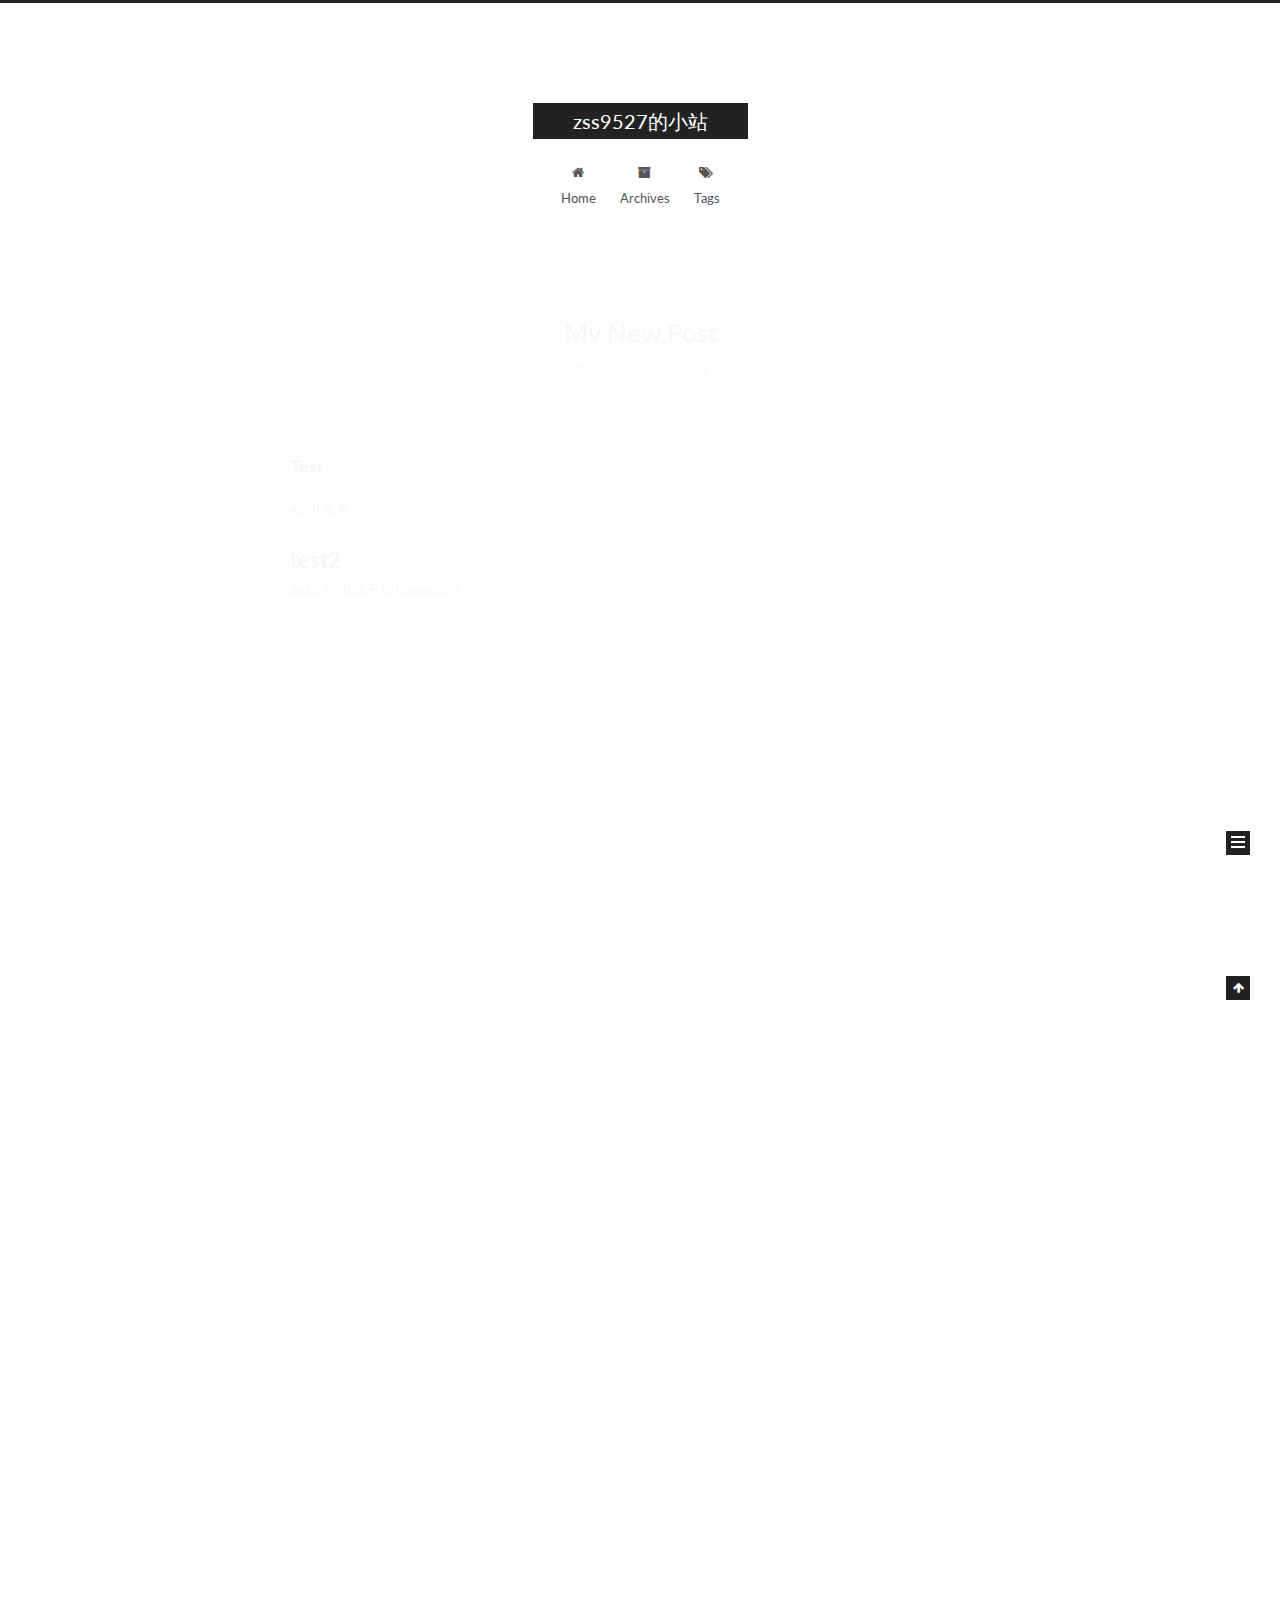
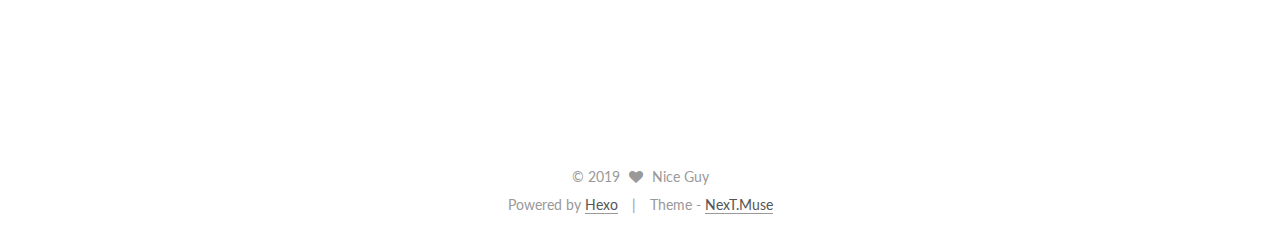
<file: index.html>
<!DOCTYPE html>



  


<html class="theme-next muse use-motion" lang>
<head><meta name="generator" content="Hexo 3.8.0">
  <meta charset="UTF-8">
<meta http-equiv="X-UA-Compatible" content="IE=edge">
<meta name="viewport" content="width=device-width, initial-scale=1, maximum-scale=1">
<meta name="theme-color" content="#222">









<meta http-equiv="Cache-Control" content="no-transform">
<meta http-equiv="Cache-Control" content="no-siteapp">















  
  
  <link href="/lib/fancybox/source/jquery.fancybox.css?v=2.1.5" rel="stylesheet" type="text/css">




  
  
  
  

  
    
    
  

  

  

  

  

  
    
    
    <link href="//fonts.googleapis.com/css?family=Lato:300,300italic,400,400italic,700,700italic&subset=latin,latin-ext" rel="stylesheet" type="text/css">
  






<link href="/lib/font-awesome/css/font-awesome.min.css?v=4.6.2" rel="stylesheet" type="text/css">

<link href="/css/main.css?v=5.1.2" rel="stylesheet" type="text/css">


  <meta name="keywords" content="Hexo, NexT">








  <link rel="shortcut icon" type="image/x-icon" href="/favicon.ico?v=5.1.2">






<meta property="og:type" content="website">
<meta property="og:title" content="zss9527的小站">
<meta property="og:url" content="http://yoursite.com/index.html">
<meta property="og:site_name" content="zss9527的小站">
<meta property="og:locale" content="default">
<meta name="twitter:card" content="summary">
<meta name="twitter:title" content="zss9527的小站">



<script type="text/javascript" id="hexo.configurations">
  var NexT = window.NexT || {};
  var CONFIG = {
    root: '/',
    scheme: 'Muse',
    sidebar: {"position":"left","display":"post","offset":12,"offset_float":12,"b2t":false,"scrollpercent":false,"onmobile":false},
    fancybox: true,
    tabs: true,
    motion: true,
    duoshuo: {
      userId: '0',
      author: 'Author'
    },
    algolia: {
      applicationID: '',
      apiKey: '',
      indexName: '',
      hits: {"per_page":10},
      labels: {"input_placeholder":"Search for Posts","hits_empty":"We didn't find any results for the search: ${query}","hits_stats":"${hits} results found in ${time} ms"}
    }
  };
</script>



  <link rel="canonical" href="http://yoursite.com/">





  <title>zss9527的小站</title>
  














</head>

<body itemscope itemtype="http://schema.org/WebPage" lang="default">

  
  
    
  

  <div class="container sidebar-position-left 
   page-home 
 ">
    <div class="headband"></div>

    <header id="header" class="header" itemscope itemtype="http://schema.org/WPHeader">
      <div class="header-inner"><div class="site-brand-wrapper">
  <div class="site-meta ">
    

    <div class="custom-logo-site-title">
      <a href="/" class="brand" rel="start">
        <span class="logo-line-before"><i></i></span>
        <span class="site-title">zss9527的小站</span>
        <span class="logo-line-after"><i></i></span>
      </a>
    </div>
      
        <p class="site-subtitle"></p>
      
  </div>

  <div class="site-nav-toggle">
    <button>
      <span class="btn-bar"></span>
      <span class="btn-bar"></span>
      <span class="btn-bar"></span>
    </button>
  </div>
</div>

<nav class="site-nav">
  

  
    <ul id="menu" class="menu">
      
        
        <li class="menu-item menu-item-home">
          <a href="/" rel="section">
            
              <i class="menu-item-icon fa fa-fw fa-home"></i> <br>
            
            Home
          </a>
        </li>
      
        
        <li class="menu-item menu-item-archives">
          <a href="/archives/" rel="section">
            
              <i class="menu-item-icon fa fa-fw fa-archive"></i> <br>
            
            Archives
          </a>
        </li>
      
        
        <li class="menu-item menu-item-tags">
          <a href="/tags/" rel="section">
            
              <i class="menu-item-icon fa fa-fw fa-tags"></i> <br>
            
            Tags
          </a>
        </li>
      

      
    </ul>
  

  
</nav>



 </div>
    </header>

    <main id="main" class="main">
      <div class="main-inner">
        <div class="content-wrap">
          <div id="content" class="content">
            
  <section id="posts" class="posts-expand">
    
      

  

  
  
  

  <article class="post post-type-normal" itemscope itemtype="http://schema.org/Article">
  
  
  
  <div class="post-block">
    <link itemprop="mainEntityOfPage" href="http://yoursite.com/2019/05/21/My-New-Post/">

    <span hidden itemprop="author" itemscope itemtype="http://schema.org/Person">
      <meta itemprop="name" content="Nice Guy">
      <meta itemprop="description" content>
      <meta itemprop="image" content="/images/avatar.gif">
    </span>

    <span hidden itemprop="publisher" itemscope itemtype="http://schema.org/Organization">
      <meta itemprop="name" content="zss9527的小站">
    </span>

    
      <header class="post-header">

        
        
          <h1 class="post-title" itemprop="name headline">
                
                <a class="post-title-link" href="/2019/05/21/My-New-Post/" itemprop="url">My New Post</a></h1>
        

        <div class="post-meta">
          <span class="post-time">
            
              <span class="post-meta-item-icon">
                <i class="fa fa-calendar-o"></i>
              </span>
              
                <span class="post-meta-item-text">Posted on</span>
              
              <time title="Post created" itemprop="dateCreated datePublished" datetime="2019-05-21T00:15:32+08:00">
                2019-05-21
              </time>
            

            

            
          </span>

          

          
            
          

          
          

          

          

          

        </div>
      </header>
    

    
    
    
    <div class="post-body" itemprop="articleBody">

      
      

      
        
          
            <h3 id="Test"><a href="#Test" class="headerlink" title="Test"></a>Test</h3><p>yaml 文件</p>
<h1 id="test2"><a href="#test2" class="headerlink" title="test2"></a>test2</h1><p>md文件里面不能放now吗？</p>

          
        
      
    </div>
    
    
    

    

    

    

    <footer class="post-footer">
      

      

      

      
      
        <div class="post-eof"></div>
      
    </footer>
  </div>
  
  
  
  </article>


    
      

  

  
  
  

  <article class="post post-type-normal" itemscope itemtype="http://schema.org/Article">
  
  
  
  <div class="post-block">
    <link itemprop="mainEntityOfPage" href="http://yoursite.com/2019/05/20/hello-world/">

    <span hidden itemprop="author" itemscope itemtype="http://schema.org/Person">
      <meta itemprop="name" content="Nice Guy">
      <meta itemprop="description" content>
      <meta itemprop="image" content="/images/avatar.gif">
    </span>

    <span hidden itemprop="publisher" itemscope itemtype="http://schema.org/Organization">
      <meta itemprop="name" content="zss9527的小站">
    </span>

    
      <header class="post-header">

        
        
          <h1 class="post-title" itemprop="name headline">
                
                <a class="post-title-link" href="/2019/05/20/hello-world/" itemprop="url">Hello World</a></h1>
        

        <div class="post-meta">
          <span class="post-time">
            
              <span class="post-meta-item-icon">
                <i class="fa fa-calendar-o"></i>
              </span>
              
                <span class="post-meta-item-text">Posted on</span>
              
              <time title="Post created" itemprop="dateCreated datePublished" datetime="2019-05-20T23:18:09+08:00">
                2019-05-20
              </time>
            

            

            
          </span>

          

          
            
          

          
          

          

          

          

        </div>
      </header>
    

    
    
    
    <div class="post-body" itemprop="articleBody">

      
      

      
        
          
            <p>Welcome to <a href="https://hexo.io/" target="_blank" rel="noopener">Hexo</a>! This is your very first post. Check <a href="https://hexo.io/docs/" target="_blank" rel="noopener">documentation</a> for more info. If you get any problems when using Hexo, you can find the answer in <a href="https://hexo.io/docs/troubleshooting.html" target="_blank" rel="noopener">troubleshooting</a> or you can ask me on <a href="https://github.com/hexojs/hexo/issues" target="_blank" rel="noopener">GitHub</a>.</p>
<h2 id="Quick-Start"><a href="#Quick-Start" class="headerlink" title="Quick Start"></a>Quick Start</h2><h3 id="Create-a-new-post"><a href="#Create-a-new-post" class="headerlink" title="Create a new post"></a>Create a new post</h3><figure class="highlight bash"><table><tr><td class="gutter"><pre><span class="line">1</span><br></pre></td><td class="code"><pre><span class="line">$ hexo new <span class="string">"My New Post"</span></span><br></pre></td></tr></table></figure>
<p>More info: <a href="https://hexo.io/docs/writing.html" target="_blank" rel="noopener">Writing</a></p>
<h3 id="Run-server"><a href="#Run-server" class="headerlink" title="Run server"></a>Run server</h3><figure class="highlight bash"><table><tr><td class="gutter"><pre><span class="line">1</span><br></pre></td><td class="code"><pre><span class="line">$ hexo server</span><br></pre></td></tr></table></figure>
<p>More info: <a href="https://hexo.io/docs/server.html" target="_blank" rel="noopener">Server</a></p>
<h3 id="Generate-static-files"><a href="#Generate-static-files" class="headerlink" title="Generate static files"></a>Generate static files</h3><figure class="highlight bash"><table><tr><td class="gutter"><pre><span class="line">1</span><br></pre></td><td class="code"><pre><span class="line">$ hexo generate</span><br></pre></td></tr></table></figure>
<p>More info: <a href="https://hexo.io/docs/generating.html" target="_blank" rel="noopener">Generating</a></p>
<h3 id="Deploy-to-remote-sites"><a href="#Deploy-to-remote-sites" class="headerlink" title="Deploy to remote sites"></a>Deploy to remote sites</h3><figure class="highlight bash"><table><tr><td class="gutter"><pre><span class="line">1</span><br></pre></td><td class="code"><pre><span class="line">$ hexo deploy</span><br></pre></td></tr></table></figure>
<p>More info: <a href="https://hexo.io/docs/deployment.html" target="_blank" rel="noopener">Deployment</a></p>

          
        
      
    </div>
    
    
    

    

    

    

    <footer class="post-footer">
      

      

      

      
      
        <div class="post-eof"></div>
      
    </footer>
  </div>
  
  
  
  </article>


    
  </section>

  


          </div>
          


          

        </div>
        
          
  
  <div class="sidebar-toggle">
    <div class="sidebar-toggle-line-wrap">
      <span class="sidebar-toggle-line sidebar-toggle-line-first"></span>
      <span class="sidebar-toggle-line sidebar-toggle-line-middle"></span>
      <span class="sidebar-toggle-line sidebar-toggle-line-last"></span>
    </div>
  </div>

  <aside id="sidebar" class="sidebar">
    
    <div class="sidebar-inner">

      

      

      <section class="site-overview sidebar-panel sidebar-panel-active">
        <div class="site-author motion-element" itemprop="author" itemscope itemtype="http://schema.org/Person">
          <img class="site-author-image" itemprop="image" src="/images/avatar.gif" alt="Nice Guy">
          <p class="site-author-name" itemprop="name">Nice Guy</p>
           
              <p class="site-description motion-element" itemprop="description"></p>
          
        </div>
        <nav class="site-state motion-element">

          
            <div class="site-state-item site-state-posts">
              <a href="/archives/">
                <span class="site-state-item-count">2</span>
                <span class="site-state-item-name">posts</span>
              </a>
            </div>
          

          

          

        </nav>

        

        <div class="links-of-author motion-element">
          
        </div>

        
        

        
        

        


      </section>

      

      

    </div>
  </aside>


        
      </div>
    </main>

    <footer id="footer" class="footer">
      <div class="footer-inner">
        <div class="copyright">
  
  &copy; 
  <span itemprop="copyrightYear">2019</span>
  <span class="with-love">
    <i class="fa fa-heart"></i>
  </span>
  <span class="author" itemprop="copyrightHolder">Nice Guy</span>
</div>


<div class="powered-by">
  Powered by <a class="theme-link" href="https://hexo.io">Hexo</a>
</div>

<div class="theme-info">
  Theme -
  <a class="theme-link" href="https://github.com/iissnan/hexo-theme-next">
    NexT.Muse
  </a>
</div>


        

        
      </div>
    </footer>

    
      <div class="back-to-top">
        <i class="fa fa-arrow-up"></i>
        
      </div>
    

  </div>

  

<script type="text/javascript">
  if (Object.prototype.toString.call(window.Promise) !== '[object Function]') {
    window.Promise = null;
  }
</script>









  












  
  <script type="text/javascript" src="/lib/jquery/index.js?v=2.1.3"></script>

  
  <script type="text/javascript" src="/lib/fastclick/lib/fastclick.min.js?v=1.0.6"></script>

  
  <script type="text/javascript" src="/lib/jquery_lazyload/jquery.lazyload.js?v=1.9.7"></script>

  
  <script type="text/javascript" src="/lib/velocity/velocity.min.js?v=1.2.1"></script>

  
  <script type="text/javascript" src="/lib/velocity/velocity.ui.min.js?v=1.2.1"></script>

  
  <script type="text/javascript" src="/lib/fancybox/source/jquery.fancybox.pack.js?v=2.1.5"></script>


  


  <script type="text/javascript" src="/js/src/utils.js?v=5.1.2"></script>

  <script type="text/javascript" src="/js/src/motion.js?v=5.1.2"></script>



  
  

  
    <script type="text/javascript" src="/js/src/scrollspy.js?v=5.1.2"></script>
<script type="text/javascript" src="/js/src/post-details.js?v=5.1.2"></script>

  

  


  <script type="text/javascript" src="/js/src/bootstrap.js?v=5.1.2"></script>



  


  




	





  





  






  





  

  

  

  

  

  

</body>
</html>
</file>
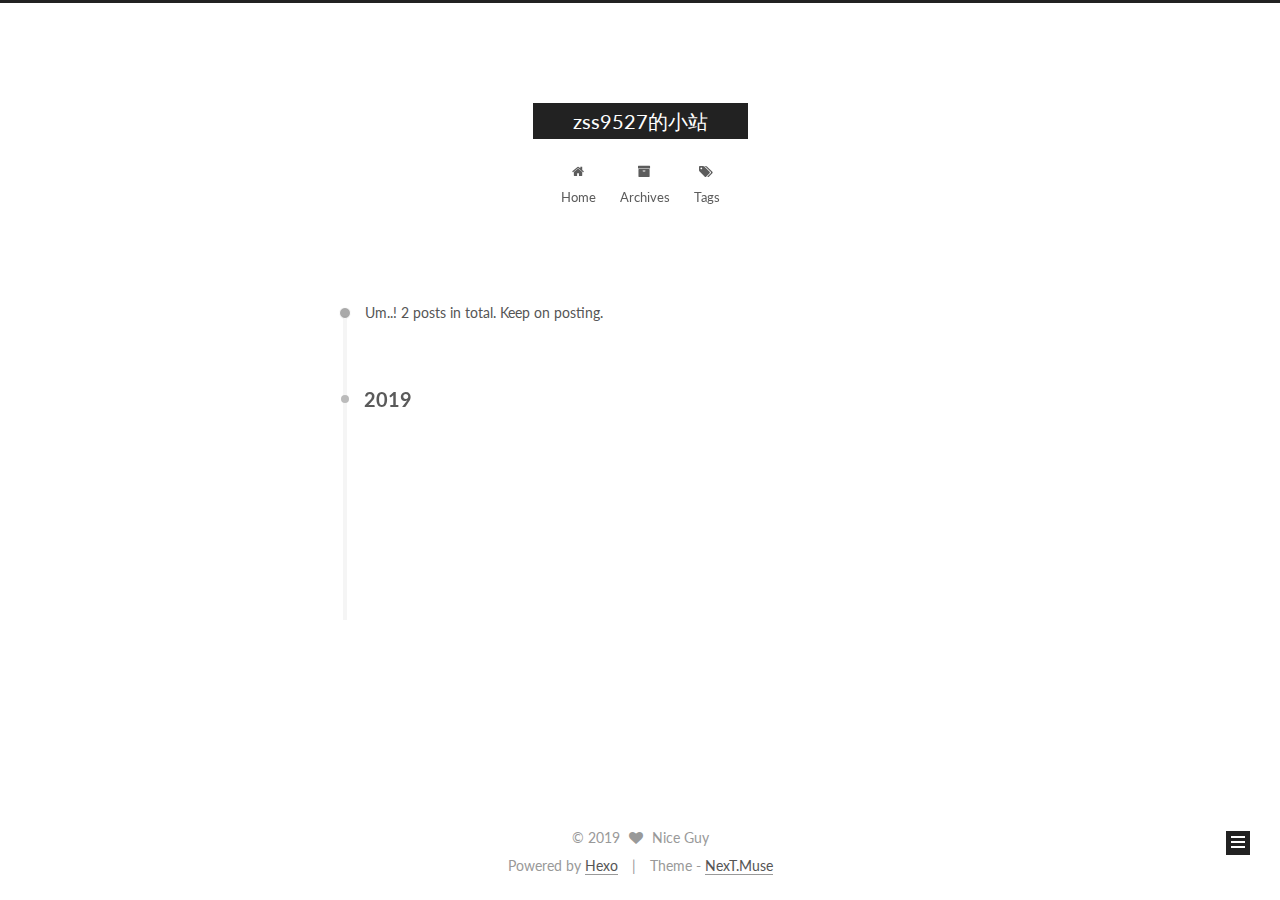
<file: archives/index.html>
<!DOCTYPE html>



  


<html class="theme-next muse use-motion" lang>
<head><meta name="generator" content="Hexo 3.8.0">
  <meta charset="UTF-8">
<meta http-equiv="X-UA-Compatible" content="IE=edge">
<meta name="viewport" content="width=device-width, initial-scale=1, maximum-scale=1">
<meta name="theme-color" content="#222">









<meta http-equiv="Cache-Control" content="no-transform">
<meta http-equiv="Cache-Control" content="no-siteapp">















  
  
  <link href="/lib/fancybox/source/jquery.fancybox.css?v=2.1.5" rel="stylesheet" type="text/css">




  
  
  
  

  
    
    
  

  

  

  

  

  
    
    
    <link href="//fonts.googleapis.com/css?family=Lato:300,300italic,400,400italic,700,700italic&subset=latin,latin-ext" rel="stylesheet" type="text/css">
  






<link href="/lib/font-awesome/css/font-awesome.min.css?v=4.6.2" rel="stylesheet" type="text/css">

<link href="/css/main.css?v=5.1.2" rel="stylesheet" type="text/css">


  <meta name="keywords" content="Hexo, NexT">








  <link rel="shortcut icon" type="image/x-icon" href="/favicon.ico?v=5.1.2">






<meta property="og:type" content="website">
<meta property="og:title" content="zss9527的小站">
<meta property="og:url" content="http://yoursite.com/archives/index.html">
<meta property="og:site_name" content="zss9527的小站">
<meta property="og:locale" content="default">
<meta name="twitter:card" content="summary">
<meta name="twitter:title" content="zss9527的小站">



<script type="text/javascript" id="hexo.configurations">
  var NexT = window.NexT || {};
  var CONFIG = {
    root: '/',
    scheme: 'Muse',
    sidebar: {"position":"left","display":"post","offset":12,"offset_float":12,"b2t":false,"scrollpercent":false,"onmobile":false},
    fancybox: true,
    tabs: true,
    motion: true,
    duoshuo: {
      userId: '0',
      author: 'Author'
    },
    algolia: {
      applicationID: '',
      apiKey: '',
      indexName: '',
      hits: {"per_page":10},
      labels: {"input_placeholder":"Search for Posts","hits_empty":"We didn't find any results for the search: ${query}","hits_stats":"${hits} results found in ${time} ms"}
    }
  };
</script>



  <link rel="canonical" href="http://yoursite.com/archives/">





  <title>Archive | zss9527的小站</title>
  














</head>

<body itemscope itemtype="http://schema.org/WebPage" lang="default">

  
  
    
  

  <div class="container sidebar-position-left  page-archive  ">
    <div class="headband"></div>

    <header id="header" class="header" itemscope itemtype="http://schema.org/WPHeader">
      <div class="header-inner"><div class="site-brand-wrapper">
  <div class="site-meta ">
    

    <div class="custom-logo-site-title">
      <a href="/" class="brand" rel="start">
        <span class="logo-line-before"><i></i></span>
        <span class="site-title">zss9527的小站</span>
        <span class="logo-line-after"><i></i></span>
      </a>
    </div>
      
        <p class="site-subtitle"></p>
      
  </div>

  <div class="site-nav-toggle">
    <button>
      <span class="btn-bar"></span>
      <span class="btn-bar"></span>
      <span class="btn-bar"></span>
    </button>
  </div>
</div>

<nav class="site-nav">
  

  
    <ul id="menu" class="menu">
      
        
        <li class="menu-item menu-item-home">
          <a href="/" rel="section">
            
              <i class="menu-item-icon fa fa-fw fa-home"></i> <br>
            
            Home
          </a>
        </li>
      
        
        <li class="menu-item menu-item-archives">
          <a href="/archives/" rel="section">
            
              <i class="menu-item-icon fa fa-fw fa-archive"></i> <br>
            
            Archives
          </a>
        </li>
      
        
        <li class="menu-item menu-item-tags">
          <a href="/tags/" rel="section">
            
              <i class="menu-item-icon fa fa-fw fa-tags"></i> <br>
            
            Tags
          </a>
        </li>
      

      
    </ul>
  

  
</nav>



 </div>
    </header>

    <main id="main" class="main">
      <div class="main-inner">
        <div class="content-wrap">
          <div id="content" class="content">
            

  
  
  
  <div class="post-block archive">
    <div id="posts" class="posts-collapse">
      <span class="archive-move-on"></span>

      <span class="archive-page-counter">
        
        
        
          
        
        Um..! 2 posts in total. Keep on posting.
      </span>

      

        
        
        

        
          
          <div class="collection-title">
            <h2 class="archive-year motion-element" id="archive-year-2019">2019</h2>
          </div>
        
        

        

  <article class="post post-type-normal" itemscope itemtype="http://schema.org/Article">
    <header class="post-header">

      <h2 class="post-title">
        
            <a class="post-title-link" href="/2019/05/21/My-New-Post/" itemprop="url">
              
                <span itemprop="name">My New Post</span>
              
            </a>
        
      </h2>

      <div class="post-meta">
        <time class="post-time" itemprop="dateCreated" datetime="2019-05-21T00:15:32+08:00" content="2019-05-21">
          05-21
        </time>
      </div>

    </header>
  </article>



      

        
        
        

        
        

        

  <article class="post post-type-normal" itemscope itemtype="http://schema.org/Article">
    <header class="post-header">

      <h2 class="post-title">
        
            <a class="post-title-link" href="/2019/05/20/hello-world/" itemprop="url">
              
                <span itemprop="name">Hello World</span>
              
            </a>
        
      </h2>

      <div class="post-meta">
        <time class="post-time" itemprop="dateCreated" datetime="2019-05-20T23:18:09+08:00" content="2019-05-20">
          05-20
        </time>
      </div>

    </header>
  </article>



      

    </div>
  </div>
  
  
  

  



          </div>
          


          

        </div>
        
          
  
  <div class="sidebar-toggle">
    <div class="sidebar-toggle-line-wrap">
      <span class="sidebar-toggle-line sidebar-toggle-line-first"></span>
      <span class="sidebar-toggle-line sidebar-toggle-line-middle"></span>
      <span class="sidebar-toggle-line sidebar-toggle-line-last"></span>
    </div>
  </div>

  <aside id="sidebar" class="sidebar">
    
    <div class="sidebar-inner">

      

      

      <section class="site-overview sidebar-panel sidebar-panel-active">
        <div class="site-author motion-element" itemprop="author" itemscope itemtype="http://schema.org/Person">
          <img class="site-author-image" itemprop="image" src="/images/avatar.gif" alt="Nice Guy">
          <p class="site-author-name" itemprop="name">Nice Guy</p>
           
              <p class="site-description motion-element" itemprop="description"></p>
          
        </div>
        <nav class="site-state motion-element">

          
            <div class="site-state-item site-state-posts">
              <a href="/archives/">
                <span class="site-state-item-count">2</span>
                <span class="site-state-item-name">posts</span>
              </a>
            </div>
          

          

          

        </nav>

        

        <div class="links-of-author motion-element">
          
        </div>

        
        

        
        

        


      </section>

      

      

    </div>
  </aside>


        
      </div>
    </main>

    <footer id="footer" class="footer">
      <div class="footer-inner">
        <div class="copyright">
  
  &copy; 
  <span itemprop="copyrightYear">2019</span>
  <span class="with-love">
    <i class="fa fa-heart"></i>
  </span>
  <span class="author" itemprop="copyrightHolder">Nice Guy</span>
</div>


<div class="powered-by">
  Powered by <a class="theme-link" href="https://hexo.io">Hexo</a>
</div>

<div class="theme-info">
  Theme -
  <a class="theme-link" href="https://github.com/iissnan/hexo-theme-next">
    NexT.Muse
  </a>
</div>


        

        
      </div>
    </footer>

    
      <div class="back-to-top">
        <i class="fa fa-arrow-up"></i>
        
      </div>
    

  </div>

  

<script type="text/javascript">
  if (Object.prototype.toString.call(window.Promise) !== '[object Function]') {
    window.Promise = null;
  }
</script>









  












  
  <script type="text/javascript" src="/lib/jquery/index.js?v=2.1.3"></script>

  
  <script type="text/javascript" src="/lib/fastclick/lib/fastclick.min.js?v=1.0.6"></script>

  
  <script type="text/javascript" src="/lib/jquery_lazyload/jquery.lazyload.js?v=1.9.7"></script>

  
  <script type="text/javascript" src="/lib/velocity/velocity.min.js?v=1.2.1"></script>

  
  <script type="text/javascript" src="/lib/velocity/velocity.ui.min.js?v=1.2.1"></script>

  
  <script type="text/javascript" src="/lib/fancybox/source/jquery.fancybox.pack.js?v=2.1.5"></script>


  


  <script type="text/javascript" src="/js/src/utils.js?v=5.1.2"></script>

  <script type="text/javascript" src="/js/src/motion.js?v=5.1.2"></script>



  
  

  
  
    <script type="text/javascript" id="motion.page.archive">
      $('.archive-year').velocity('transition.slideLeftIn');
    </script>
  


  


  <script type="text/javascript" src="/js/src/bootstrap.js?v=5.1.2"></script>



  


  




	





  





  






  





  

  

  

  

  

  

</body>
</html>
</file>
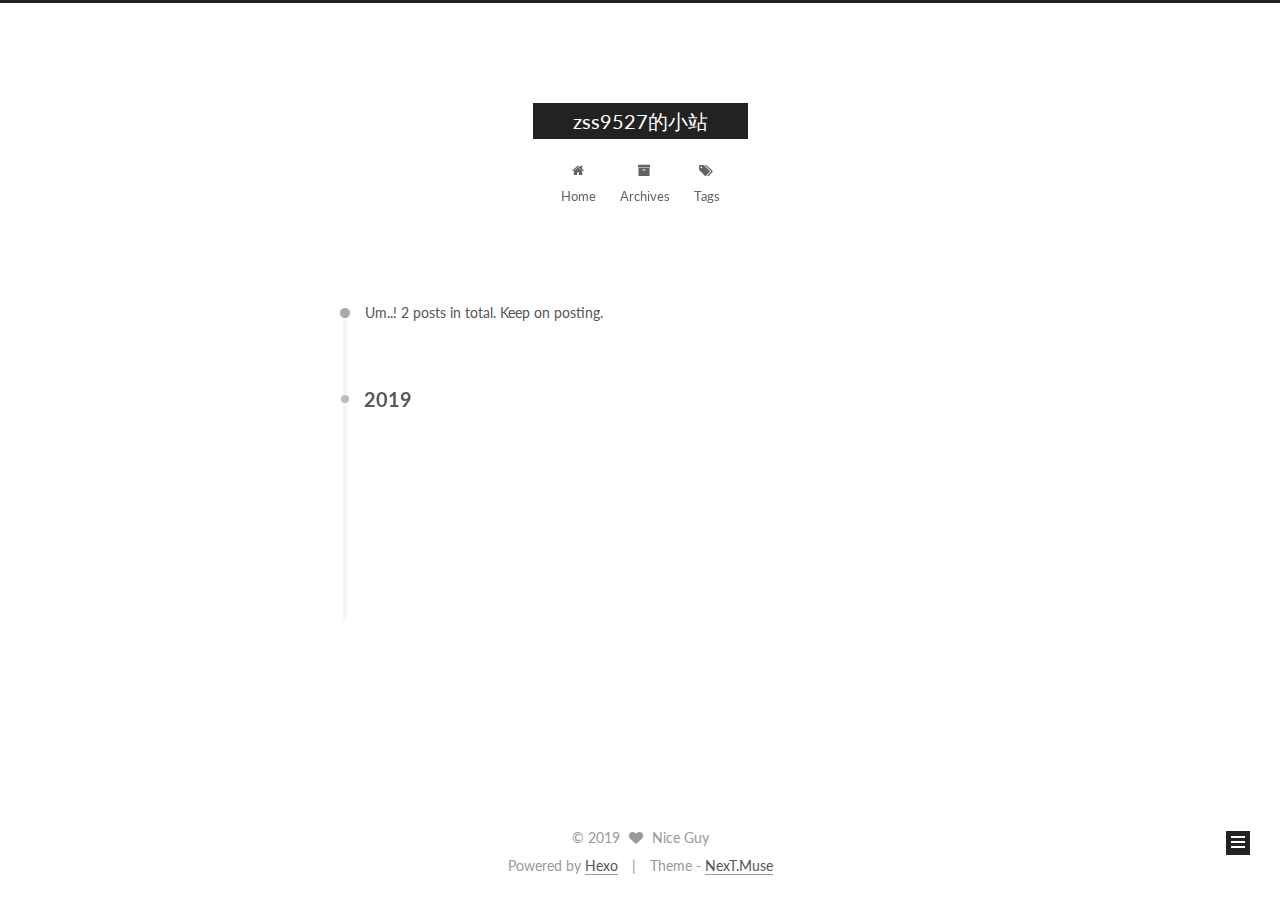
<file: archives/2019/index.html>
<!DOCTYPE html>



  


<html class="theme-next muse use-motion" lang>
<head><meta name="generator" content="Hexo 3.8.0">
  <meta charset="UTF-8">
<meta http-equiv="X-UA-Compatible" content="IE=edge">
<meta name="viewport" content="width=device-width, initial-scale=1, maximum-scale=1">
<meta name="theme-color" content="#222">









<meta http-equiv="Cache-Control" content="no-transform">
<meta http-equiv="Cache-Control" content="no-siteapp">















  
  
  <link href="/lib/fancybox/source/jquery.fancybox.css?v=2.1.5" rel="stylesheet" type="text/css">




  
  
  
  

  
    
    
  

  

  

  

  

  
    
    
    <link href="//fonts.googleapis.com/css?family=Lato:300,300italic,400,400italic,700,700italic&subset=latin,latin-ext" rel="stylesheet" type="text/css">
  






<link href="/lib/font-awesome/css/font-awesome.min.css?v=4.6.2" rel="stylesheet" type="text/css">

<link href="/css/main.css?v=5.1.2" rel="stylesheet" type="text/css">


  <meta name="keywords" content="Hexo, NexT">








  <link rel="shortcut icon" type="image/x-icon" href="/favicon.ico?v=5.1.2">






<meta property="og:type" content="website">
<meta property="og:title" content="zss9527的小站">
<meta property="og:url" content="http://yoursite.com/archives/2019/index.html">
<meta property="og:site_name" content="zss9527的小站">
<meta property="og:locale" content="default">
<meta name="twitter:card" content="summary">
<meta name="twitter:title" content="zss9527的小站">



<script type="text/javascript" id="hexo.configurations">
  var NexT = window.NexT || {};
  var CONFIG = {
    root: '/',
    scheme: 'Muse',
    sidebar: {"position":"left","display":"post","offset":12,"offset_float":12,"b2t":false,"scrollpercent":false,"onmobile":false},
    fancybox: true,
    tabs: true,
    motion: true,
    duoshuo: {
      userId: '0',
      author: 'Author'
    },
    algolia: {
      applicationID: '',
      apiKey: '',
      indexName: '',
      hits: {"per_page":10},
      labels: {"input_placeholder":"Search for Posts","hits_empty":"We didn't find any results for the search: ${query}","hits_stats":"${hits} results found in ${time} ms"}
    }
  };
</script>



  <link rel="canonical" href="http://yoursite.com/archives/2019/">





  <title>Archive | zss9527的小站</title>
  














</head>

<body itemscope itemtype="http://schema.org/WebPage" lang="default">

  
  
    
  

  <div class="container sidebar-position-left  page-archive  ">
    <div class="headband"></div>

    <header id="header" class="header" itemscope itemtype="http://schema.org/WPHeader">
      <div class="header-inner"><div class="site-brand-wrapper">
  <div class="site-meta ">
    

    <div class="custom-logo-site-title">
      <a href="/" class="brand" rel="start">
        <span class="logo-line-before"><i></i></span>
        <span class="site-title">zss9527的小站</span>
        <span class="logo-line-after"><i></i></span>
      </a>
    </div>
      
        <p class="site-subtitle"></p>
      
  </div>

  <div class="site-nav-toggle">
    <button>
      <span class="btn-bar"></span>
      <span class="btn-bar"></span>
      <span class="btn-bar"></span>
    </button>
  </div>
</div>

<nav class="site-nav">
  

  
    <ul id="menu" class="menu">
      
        
        <li class="menu-item menu-item-home">
          <a href="/" rel="section">
            
              <i class="menu-item-icon fa fa-fw fa-home"></i> <br>
            
            Home
          </a>
        </li>
      
        
        <li class="menu-item menu-item-archives">
          <a href="/archives/" rel="section">
            
              <i class="menu-item-icon fa fa-fw fa-archive"></i> <br>
            
            Archives
          </a>
        </li>
      
        
        <li class="menu-item menu-item-tags">
          <a href="/tags/" rel="section">
            
              <i class="menu-item-icon fa fa-fw fa-tags"></i> <br>
            
            Tags
          </a>
        </li>
      

      
    </ul>
  

  
</nav>



 </div>
    </header>

    <main id="main" class="main">
      <div class="main-inner">
        <div class="content-wrap">
          <div id="content" class="content">
            

  
  
  
  <div class="post-block archive">
    <div id="posts" class="posts-collapse">
      <span class="archive-move-on"></span>

      <span class="archive-page-counter">
        
        
        
          
        
        Um..! 2 posts in total. Keep on posting.
      </span>

      

        
        
        

        
          
          <div class="collection-title">
            <h2 class="archive-year motion-element" id="archive-year-2019">2019</h2>
          </div>
        
        

        

  <article class="post post-type-normal" itemscope itemtype="http://schema.org/Article">
    <header class="post-header">

      <h2 class="post-title">
        
            <a class="post-title-link" href="/2019/05/21/My-New-Post/" itemprop="url">
              
                <span itemprop="name">My New Post</span>
              
            </a>
        
      </h2>

      <div class="post-meta">
        <time class="post-time" itemprop="dateCreated" datetime="2019-05-21T00:15:32+08:00" content="2019-05-21">
          05-21
        </time>
      </div>

    </header>
  </article>



      

        
        
        

        
        

        

  <article class="post post-type-normal" itemscope itemtype="http://schema.org/Article">
    <header class="post-header">

      <h2 class="post-title">
        
            <a class="post-title-link" href="/2019/05/20/hello-world/" itemprop="url">
              
                <span itemprop="name">Hello World</span>
              
            </a>
        
      </h2>

      <div class="post-meta">
        <time class="post-time" itemprop="dateCreated" datetime="2019-05-20T23:18:09+08:00" content="2019-05-20">
          05-20
        </time>
      </div>

    </header>
  </article>



      

    </div>
  </div>
  
  
  

  



          </div>
          


          

        </div>
        
          
  
  <div class="sidebar-toggle">
    <div class="sidebar-toggle-line-wrap">
      <span class="sidebar-toggle-line sidebar-toggle-line-first"></span>
      <span class="sidebar-toggle-line sidebar-toggle-line-middle"></span>
      <span class="sidebar-toggle-line sidebar-toggle-line-last"></span>
    </div>
  </div>

  <aside id="sidebar" class="sidebar">
    
    <div class="sidebar-inner">

      

      

      <section class="site-overview sidebar-panel sidebar-panel-active">
        <div class="site-author motion-element" itemprop="author" itemscope itemtype="http://schema.org/Person">
          <img class="site-author-image" itemprop="image" src="/images/avatar.gif" alt="Nice Guy">
          <p class="site-author-name" itemprop="name">Nice Guy</p>
           
              <p class="site-description motion-element" itemprop="description"></p>
          
        </div>
        <nav class="site-state motion-element">

          
            <div class="site-state-item site-state-posts">
              <a href="/archives/">
                <span class="site-state-item-count">2</span>
                <span class="site-state-item-name">posts</span>
              </a>
            </div>
          

          

          

        </nav>

        

        <div class="links-of-author motion-element">
          
        </div>

        
        

        
        

        


      </section>

      

      

    </div>
  </aside>


        
      </div>
    </main>

    <footer id="footer" class="footer">
      <div class="footer-inner">
        <div class="copyright">
  
  &copy; 
  <span itemprop="copyrightYear">2019</span>
  <span class="with-love">
    <i class="fa fa-heart"></i>
  </span>
  <span class="author" itemprop="copyrightHolder">Nice Guy</span>
</div>


<div class="powered-by">
  Powered by <a class="theme-link" href="https://hexo.io">Hexo</a>
</div>

<div class="theme-info">
  Theme -
  <a class="theme-link" href="https://github.com/iissnan/hexo-theme-next">
    NexT.Muse
  </a>
</div>


        

        
      </div>
    </footer>

    
      <div class="back-to-top">
        <i class="fa fa-arrow-up"></i>
        
      </div>
    

  </div>

  

<script type="text/javascript">
  if (Object.prototype.toString.call(window.Promise) !== '[object Function]') {
    window.Promise = null;
  }
</script>









  












  
  <script type="text/javascript" src="/lib/jquery/index.js?v=2.1.3"></script>

  
  <script type="text/javascript" src="/lib/fastclick/lib/fastclick.min.js?v=1.0.6"></script>

  
  <script type="text/javascript" src="/lib/jquery_lazyload/jquery.lazyload.js?v=1.9.7"></script>

  
  <script type="text/javascript" src="/lib/velocity/velocity.min.js?v=1.2.1"></script>

  
  <script type="text/javascript" src="/lib/velocity/velocity.ui.min.js?v=1.2.1"></script>

  
  <script type="text/javascript" src="/lib/fancybox/source/jquery.fancybox.pack.js?v=2.1.5"></script>


  


  <script type="text/javascript" src="/js/src/utils.js?v=5.1.2"></script>

  <script type="text/javascript" src="/js/src/motion.js?v=5.1.2"></script>



  
  

  
  
    <script type="text/javascript" id="motion.page.archive">
      $('.archive-year').velocity('transition.slideLeftIn');
    </script>
  


  


  <script type="text/javascript" src="/js/src/bootstrap.js?v=5.1.2"></script>



  


  




	





  





  






  





  

  

  

  

  

  

</body>
</html>
</file>
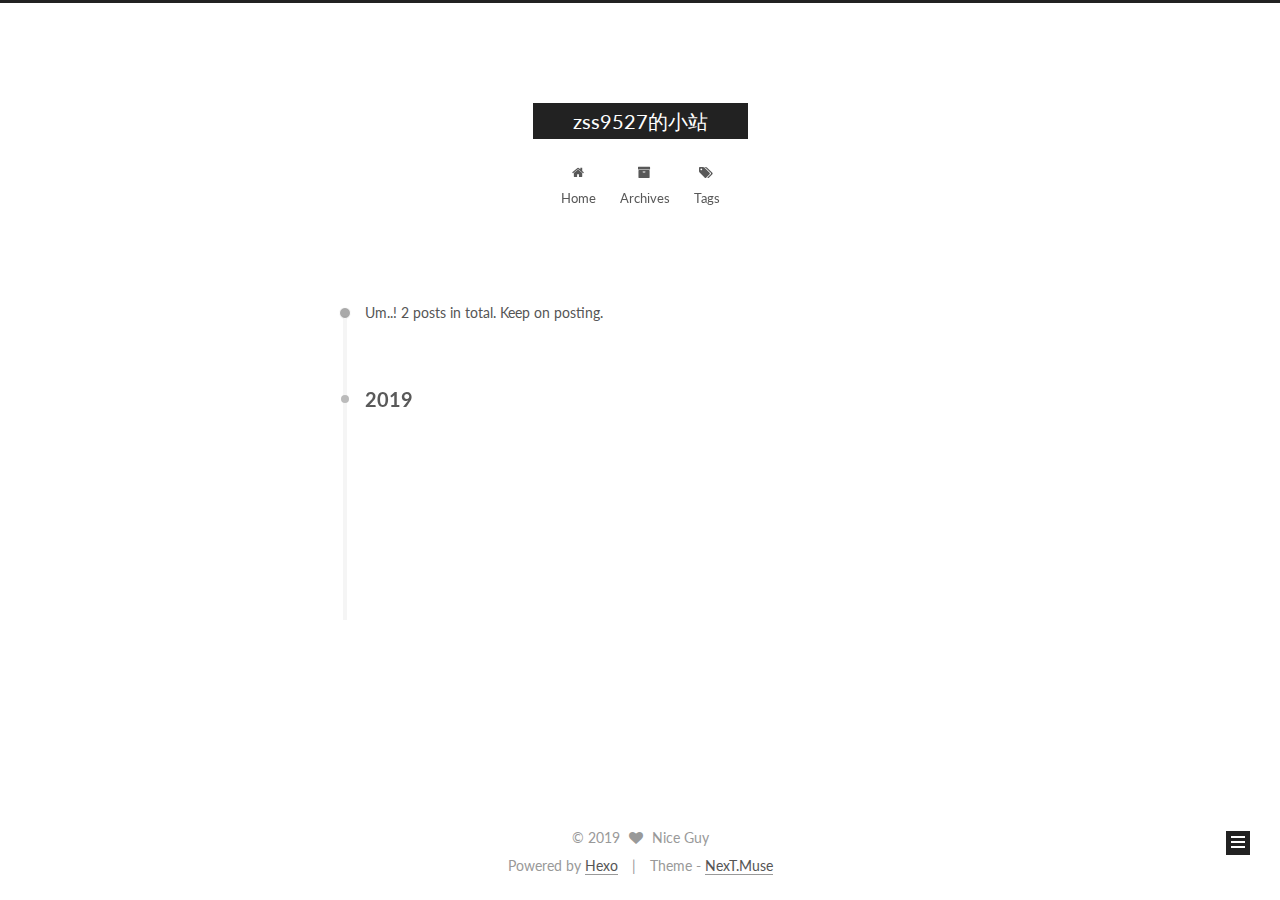
<file: archives/2019/05/index.html>
<!DOCTYPE html>



  


<html class="theme-next muse use-motion" lang>
<head><meta name="generator" content="Hexo 3.8.0">
  <meta charset="UTF-8">
<meta http-equiv="X-UA-Compatible" content="IE=edge">
<meta name="viewport" content="width=device-width, initial-scale=1, maximum-scale=1">
<meta name="theme-color" content="#222">









<meta http-equiv="Cache-Control" content="no-transform">
<meta http-equiv="Cache-Control" content="no-siteapp">















  
  
  <link href="/lib/fancybox/source/jquery.fancybox.css?v=2.1.5" rel="stylesheet" type="text/css">




  
  
  
  

  
    
    
  

  

  

  

  

  
    
    
    <link href="//fonts.googleapis.com/css?family=Lato:300,300italic,400,400italic,700,700italic&subset=latin,latin-ext" rel="stylesheet" type="text/css">
  






<link href="/lib/font-awesome/css/font-awesome.min.css?v=4.6.2" rel="stylesheet" type="text/css">

<link href="/css/main.css?v=5.1.2" rel="stylesheet" type="text/css">


  <meta name="keywords" content="Hexo, NexT">








  <link rel="shortcut icon" type="image/x-icon" href="/favicon.ico?v=5.1.2">






<meta property="og:type" content="website">
<meta property="og:title" content="zss9527的小站">
<meta property="og:url" content="http://yoursite.com/archives/2019/05/index.html">
<meta property="og:site_name" content="zss9527的小站">
<meta property="og:locale" content="default">
<meta name="twitter:card" content="summary">
<meta name="twitter:title" content="zss9527的小站">



<script type="text/javascript" id="hexo.configurations">
  var NexT = window.NexT || {};
  var CONFIG = {
    root: '/',
    scheme: 'Muse',
    sidebar: {"position":"left","display":"post","offset":12,"offset_float":12,"b2t":false,"scrollpercent":false,"onmobile":false},
    fancybox: true,
    tabs: true,
    motion: true,
    duoshuo: {
      userId: '0',
      author: 'Author'
    },
    algolia: {
      applicationID: '',
      apiKey: '',
      indexName: '',
      hits: {"per_page":10},
      labels: {"input_placeholder":"Search for Posts","hits_empty":"We didn't find any results for the search: ${query}","hits_stats":"${hits} results found in ${time} ms"}
    }
  };
</script>



  <link rel="canonical" href="http://yoursite.com/archives/2019/05/">





  <title>Archive | zss9527的小站</title>
  














</head>

<body itemscope itemtype="http://schema.org/WebPage" lang="default">

  
  
    
  

  <div class="container sidebar-position-left  page-archive  ">
    <div class="headband"></div>

    <header id="header" class="header" itemscope itemtype="http://schema.org/WPHeader">
      <div class="header-inner"><div class="site-brand-wrapper">
  <div class="site-meta ">
    

    <div class="custom-logo-site-title">
      <a href="/" class="brand" rel="start">
        <span class="logo-line-before"><i></i></span>
        <span class="site-title">zss9527的小站</span>
        <span class="logo-line-after"><i></i></span>
      </a>
    </div>
      
        <p class="site-subtitle"></p>
      
  </div>

  <div class="site-nav-toggle">
    <button>
      <span class="btn-bar"></span>
      <span class="btn-bar"></span>
      <span class="btn-bar"></span>
    </button>
  </div>
</div>

<nav class="site-nav">
  

  
    <ul id="menu" class="menu">
      
        
        <li class="menu-item menu-item-home">
          <a href="/" rel="section">
            
              <i class="menu-item-icon fa fa-fw fa-home"></i> <br>
            
            Home
          </a>
        </li>
      
        
        <li class="menu-item menu-item-archives">
          <a href="/archives/" rel="section">
            
              <i class="menu-item-icon fa fa-fw fa-archive"></i> <br>
            
            Archives
          </a>
        </li>
      
        
        <li class="menu-item menu-item-tags">
          <a href="/tags/" rel="section">
            
              <i class="menu-item-icon fa fa-fw fa-tags"></i> <br>
            
            Tags
          </a>
        </li>
      

      
    </ul>
  

  
</nav>



 </div>
    </header>

    <main id="main" class="main">
      <div class="main-inner">
        <div class="content-wrap">
          <div id="content" class="content">
            

  
  
  
  <div class="post-block archive">
    <div id="posts" class="posts-collapse">
      <span class="archive-move-on"></span>

      <span class="archive-page-counter">
        
        
        
          
        
        Um..! 2 posts in total. Keep on posting.
      </span>

      

        
        
        

        
          
          <div class="collection-title">
            <h2 class="archive-year motion-element" id="archive-year-2019">2019</h2>
          </div>
        
        

        

  <article class="post post-type-normal" itemscope itemtype="http://schema.org/Article">
    <header class="post-header">

      <h2 class="post-title">
        
            <a class="post-title-link" href="/2019/05/21/My-New-Post/" itemprop="url">
              
                <span itemprop="name">My New Post</span>
              
            </a>
        
      </h2>

      <div class="post-meta">
        <time class="post-time" itemprop="dateCreated" datetime="2019-05-21T00:15:32+08:00" content="2019-05-21">
          05-21
        </time>
      </div>

    </header>
  </article>



      

        
        
        

        
        

        

  <article class="post post-type-normal" itemscope itemtype="http://schema.org/Article">
    <header class="post-header">

      <h2 class="post-title">
        
            <a class="post-title-link" href="/2019/05/20/hello-world/" itemprop="url">
              
                <span itemprop="name">Hello World</span>
              
            </a>
        
      </h2>

      <div class="post-meta">
        <time class="post-time" itemprop="dateCreated" datetime="2019-05-20T23:18:09+08:00" content="2019-05-20">
          05-20
        </time>
      </div>

    </header>
  </article>



      

    </div>
  </div>
  
  
  

  



          </div>
          


          

        </div>
        
          
  
  <div class="sidebar-toggle">
    <div class="sidebar-toggle-line-wrap">
      <span class="sidebar-toggle-line sidebar-toggle-line-first"></span>
      <span class="sidebar-toggle-line sidebar-toggle-line-middle"></span>
      <span class="sidebar-toggle-line sidebar-toggle-line-last"></span>
    </div>
  </div>

  <aside id="sidebar" class="sidebar">
    
    <div class="sidebar-inner">

      

      

      <section class="site-overview sidebar-panel sidebar-panel-active">
        <div class="site-author motion-element" itemprop="author" itemscope itemtype="http://schema.org/Person">
          <img class="site-author-image" itemprop="image" src="/images/avatar.gif" alt="Nice Guy">
          <p class="site-author-name" itemprop="name">Nice Guy</p>
           
              <p class="site-description motion-element" itemprop="description"></p>
          
        </div>
        <nav class="site-state motion-element">

          
            <div class="site-state-item site-state-posts">
              <a href="/archives/">
                <span class="site-state-item-count">2</span>
                <span class="site-state-item-name">posts</span>
              </a>
            </div>
          

          

          

        </nav>

        

        <div class="links-of-author motion-element">
          
        </div>

        
        

        
        

        


      </section>

      

      

    </div>
  </aside>


        
      </div>
    </main>

    <footer id="footer" class="footer">
      <div class="footer-inner">
        <div class="copyright">
  
  &copy; 
  <span itemprop="copyrightYear">2019</span>
  <span class="with-love">
    <i class="fa fa-heart"></i>
  </span>
  <span class="author" itemprop="copyrightHolder">Nice Guy</span>
</div>


<div class="powered-by">
  Powered by <a class="theme-link" href="https://hexo.io">Hexo</a>
</div>

<div class="theme-info">
  Theme -
  <a class="theme-link" href="https://github.com/iissnan/hexo-theme-next">
    NexT.Muse
  </a>
</div>


        

        
      </div>
    </footer>

    
      <div class="back-to-top">
        <i class="fa fa-arrow-up"></i>
        
      </div>
    

  </div>

  

<script type="text/javascript">
  if (Object.prototype.toString.call(window.Promise) !== '[object Function]') {
    window.Promise = null;
  }
</script>









  












  
  <script type="text/javascript" src="/lib/jquery/index.js?v=2.1.3"></script>

  
  <script type="text/javascript" src="/lib/fastclick/lib/fastclick.min.js?v=1.0.6"></script>

  
  <script type="text/javascript" src="/lib/jquery_lazyload/jquery.lazyload.js?v=1.9.7"></script>

  
  <script type="text/javascript" src="/lib/velocity/velocity.min.js?v=1.2.1"></script>

  
  <script type="text/javascript" src="/lib/velocity/velocity.ui.min.js?v=1.2.1"></script>

  
  <script type="text/javascript" src="/lib/fancybox/source/jquery.fancybox.pack.js?v=2.1.5"></script>


  


  <script type="text/javascript" src="/js/src/utils.js?v=5.1.2"></script>

  <script type="text/javascript" src="/js/src/motion.js?v=5.1.2"></script>



  
  

  
  
    <script type="text/javascript" id="motion.page.archive">
      $('.archive-year').velocity('transition.slideLeftIn');
    </script>
  


  


  <script type="text/javascript" src="/js/src/bootstrap.js?v=5.1.2"></script>



  


  




	





  





  






  





  

  

  

  

  

  

</body>
</html>
</file>
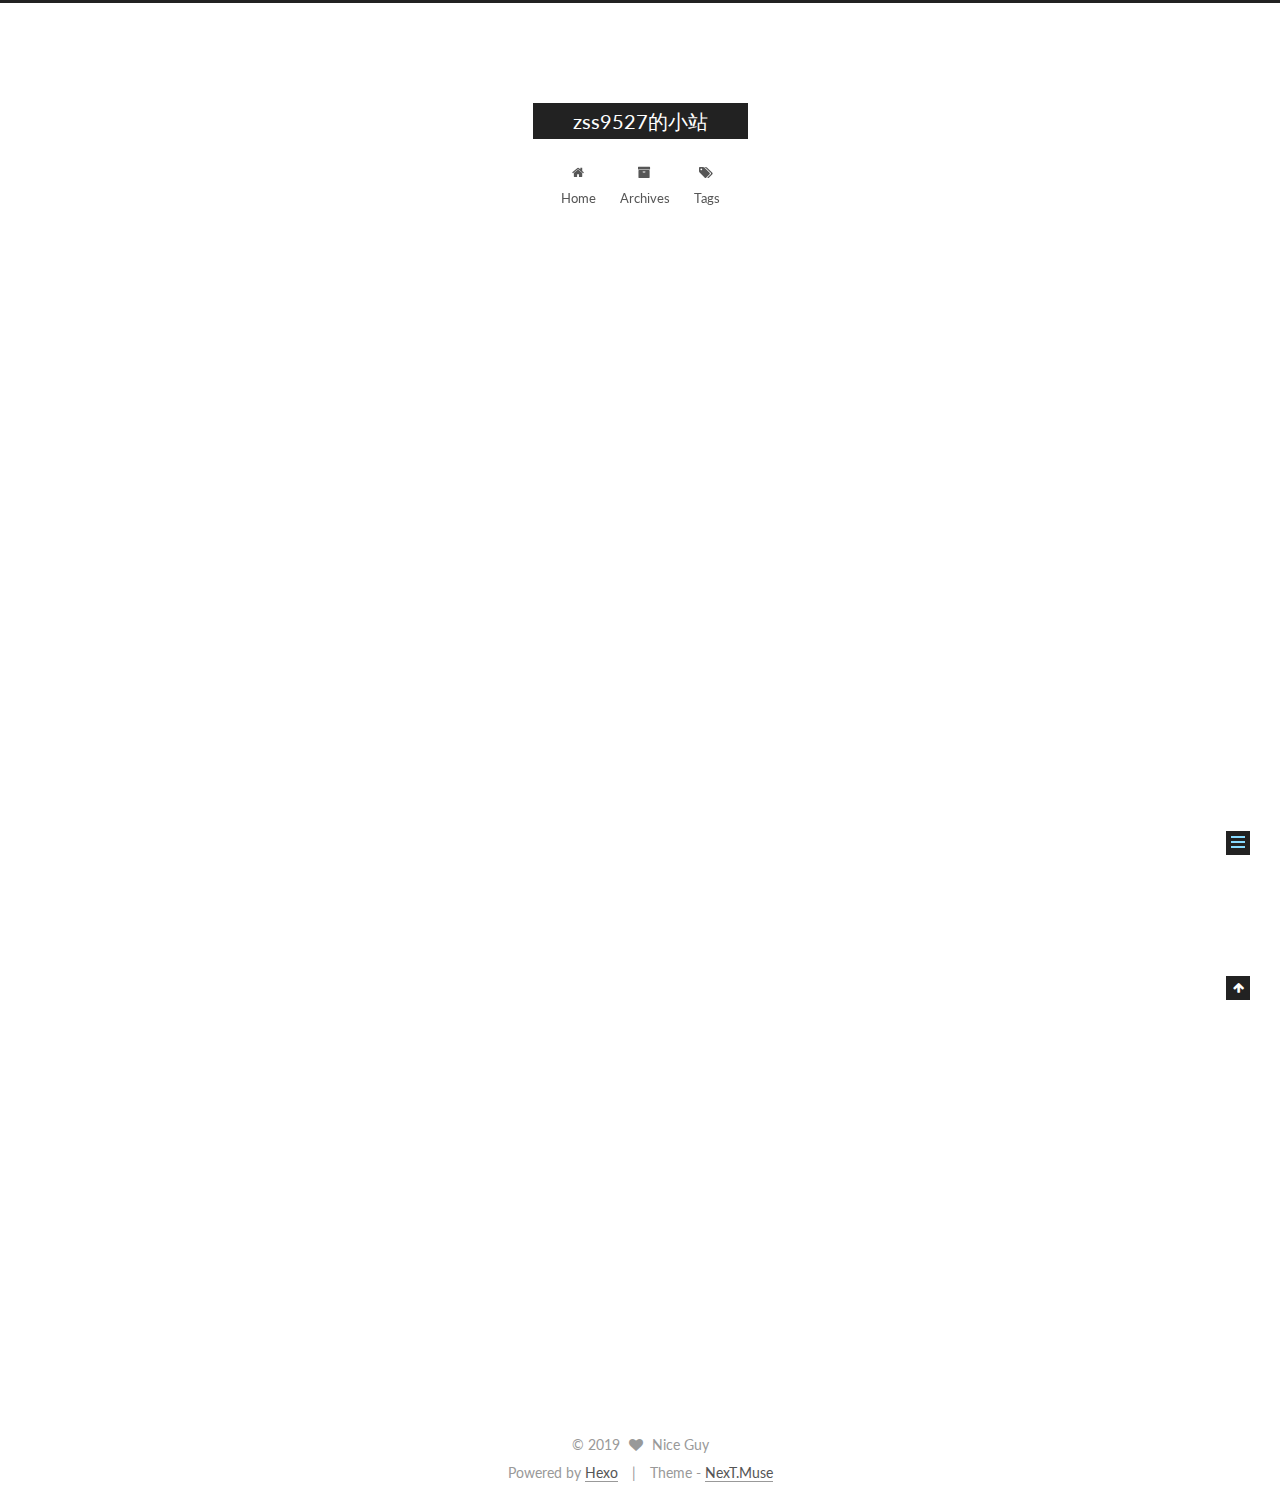
<file: 2019/05/20/hello-world/index.html>
<!DOCTYPE html>



  


<html class="theme-next muse use-motion" lang>
<head><meta name="generator" content="Hexo 3.8.0">
  <meta charset="UTF-8">
<meta http-equiv="X-UA-Compatible" content="IE=edge">
<meta name="viewport" content="width=device-width, initial-scale=1, maximum-scale=1">
<meta name="theme-color" content="#222">









<meta http-equiv="Cache-Control" content="no-transform">
<meta http-equiv="Cache-Control" content="no-siteapp">















  
  
  <link href="/lib/fancybox/source/jquery.fancybox.css?v=2.1.5" rel="stylesheet" type="text/css">




  
  
  
  

  
    
    
  

  

  

  

  

  
    
    
    <link href="//fonts.googleapis.com/css?family=Lato:300,300italic,400,400italic,700,700italic&subset=latin,latin-ext" rel="stylesheet" type="text/css">
  






<link href="/lib/font-awesome/css/font-awesome.min.css?v=4.6.2" rel="stylesheet" type="text/css">

<link href="/css/main.css?v=5.1.2" rel="stylesheet" type="text/css">


  <meta name="keywords" content="Hexo, NexT">








  <link rel="shortcut icon" type="image/x-icon" href="/favicon.ico?v=5.1.2">






<meta name="description" content="Welcome to Hexo! This is your very first post. Check documentation for more info. If you get any problems when using Hexo, you can find the answer in troubleshooting or you can ask me on GitHub. Quick">
<meta property="og:type" content="article">
<meta property="og:title" content="Hello World">
<meta property="og:url" content="http://yoursite.com/2019/05/20/hello-world/index.html">
<meta property="og:site_name" content="zss9527的小站">
<meta property="og:description" content="Welcome to Hexo! This is your very first post. Check documentation for more info. If you get any problems when using Hexo, you can find the answer in troubleshooting or you can ask me on GitHub. Quick">
<meta property="og:locale" content="default">
<meta property="og:updated_time" content="2019-05-20T15:18:09.783Z">
<meta name="twitter:card" content="summary">
<meta name="twitter:title" content="Hello World">
<meta name="twitter:description" content="Welcome to Hexo! This is your very first post. Check documentation for more info. If you get any problems when using Hexo, you can find the answer in troubleshooting or you can ask me on GitHub. Quick">



<script type="text/javascript" id="hexo.configurations">
  var NexT = window.NexT || {};
  var CONFIG = {
    root: '/',
    scheme: 'Muse',
    sidebar: {"position":"left","display":"post","offset":12,"offset_float":12,"b2t":false,"scrollpercent":false,"onmobile":false},
    fancybox: true,
    tabs: true,
    motion: true,
    duoshuo: {
      userId: '0',
      author: 'Author'
    },
    algolia: {
      applicationID: '',
      apiKey: '',
      indexName: '',
      hits: {"per_page":10},
      labels: {"input_placeholder":"Search for Posts","hits_empty":"We didn't find any results for the search: ${query}","hits_stats":"${hits} results found in ${time} ms"}
    }
  };
</script>



  <link rel="canonical" href="http://yoursite.com/2019/05/20/hello-world/">





  <title>Hello World | zss9527的小站</title>
  














</head>

<body itemscope itemtype="http://schema.org/WebPage" lang="default">

  
  
    
  

  <div class="container sidebar-position-left page-post-detail ">
    <div class="headband"></div>

    <header id="header" class="header" itemscope itemtype="http://schema.org/WPHeader">
      <div class="header-inner"><div class="site-brand-wrapper">
  <div class="site-meta ">
    

    <div class="custom-logo-site-title">
      <a href="/" class="brand" rel="start">
        <span class="logo-line-before"><i></i></span>
        <span class="site-title">zss9527的小站</span>
        <span class="logo-line-after"><i></i></span>
      </a>
    </div>
      
        <p class="site-subtitle"></p>
      
  </div>

  <div class="site-nav-toggle">
    <button>
      <span class="btn-bar"></span>
      <span class="btn-bar"></span>
      <span class="btn-bar"></span>
    </button>
  </div>
</div>

<nav class="site-nav">
  

  
    <ul id="menu" class="menu">
      
        
        <li class="menu-item menu-item-home">
          <a href="/" rel="section">
            
              <i class="menu-item-icon fa fa-fw fa-home"></i> <br>
            
            Home
          </a>
        </li>
      
        
        <li class="menu-item menu-item-archives">
          <a href="/archives/" rel="section">
            
              <i class="menu-item-icon fa fa-fw fa-archive"></i> <br>
            
            Archives
          </a>
        </li>
      
        
        <li class="menu-item menu-item-tags">
          <a href="/tags/" rel="section">
            
              <i class="menu-item-icon fa fa-fw fa-tags"></i> <br>
            
            Tags
          </a>
        </li>
      

      
    </ul>
  

  
</nav>



 </div>
    </header>

    <main id="main" class="main">
      <div class="main-inner">
        <div class="content-wrap">
          <div id="content" class="content">
            

  <div id="posts" class="posts-expand">
    

  

  
  
  

  <article class="post post-type-normal" itemscope itemtype="http://schema.org/Article">
  
  
  
  <div class="post-block">
    <link itemprop="mainEntityOfPage" href="http://yoursite.com/2019/05/20/hello-world/">

    <span hidden itemprop="author" itemscope itemtype="http://schema.org/Person">
      <meta itemprop="name" content="Nice Guy">
      <meta itemprop="description" content>
      <meta itemprop="image" content="/images/avatar.gif">
    </span>

    <span hidden itemprop="publisher" itemscope itemtype="http://schema.org/Organization">
      <meta itemprop="name" content="zss9527的小站">
    </span>

    
      <header class="post-header">

        
        
          <h1 class="post-title" itemprop="name headline">Hello World</h1>
        

        <div class="post-meta">
          <span class="post-time">
            
              <span class="post-meta-item-icon">
                <i class="fa fa-calendar-o"></i>
              </span>
              
                <span class="post-meta-item-text">Posted on</span>
              
              <time title="Post created" itemprop="dateCreated datePublished" datetime="2019-05-20T23:18:09+08:00">
                2019-05-20
              </time>
            

            

            
          </span>

          

          
            
          

          
          

          

          

          

        </div>
      </header>
    

    
    
    
    <div class="post-body" itemprop="articleBody">

      
      

      
        <p>Welcome to <a href="https://hexo.io/" target="_blank" rel="noopener">Hexo</a>! This is your very first post. Check <a href="https://hexo.io/docs/" target="_blank" rel="noopener">documentation</a> for more info. If you get any problems when using Hexo, you can find the answer in <a href="https://hexo.io/docs/troubleshooting.html" target="_blank" rel="noopener">troubleshooting</a> or you can ask me on <a href="https://github.com/hexojs/hexo/issues" target="_blank" rel="noopener">GitHub</a>.</p>
<h2 id="Quick-Start"><a href="#Quick-Start" class="headerlink" title="Quick Start"></a>Quick Start</h2><h3 id="Create-a-new-post"><a href="#Create-a-new-post" class="headerlink" title="Create a new post"></a>Create a new post</h3><figure class="highlight bash"><table><tr><td class="gutter"><pre><span class="line">1</span><br></pre></td><td class="code"><pre><span class="line">$ hexo new <span class="string">"My New Post"</span></span><br></pre></td></tr></table></figure>
<p>More info: <a href="https://hexo.io/docs/writing.html" target="_blank" rel="noopener">Writing</a></p>
<h3 id="Run-server"><a href="#Run-server" class="headerlink" title="Run server"></a>Run server</h3><figure class="highlight bash"><table><tr><td class="gutter"><pre><span class="line">1</span><br></pre></td><td class="code"><pre><span class="line">$ hexo server</span><br></pre></td></tr></table></figure>
<p>More info: <a href="https://hexo.io/docs/server.html" target="_blank" rel="noopener">Server</a></p>
<h3 id="Generate-static-files"><a href="#Generate-static-files" class="headerlink" title="Generate static files"></a>Generate static files</h3><figure class="highlight bash"><table><tr><td class="gutter"><pre><span class="line">1</span><br></pre></td><td class="code"><pre><span class="line">$ hexo generate</span><br></pre></td></tr></table></figure>
<p>More info: <a href="https://hexo.io/docs/generating.html" target="_blank" rel="noopener">Generating</a></p>
<h3 id="Deploy-to-remote-sites"><a href="#Deploy-to-remote-sites" class="headerlink" title="Deploy to remote sites"></a>Deploy to remote sites</h3><figure class="highlight bash"><table><tr><td class="gutter"><pre><span class="line">1</span><br></pre></td><td class="code"><pre><span class="line">$ hexo deploy</span><br></pre></td></tr></table></figure>
<p>More info: <a href="https://hexo.io/docs/deployment.html" target="_blank" rel="noopener">Deployment</a></p>

      
    </div>
    
    
    

    

    

    

    <footer class="post-footer">
      

      
      
      

      
        <div class="post-nav">
          <div class="post-nav-next post-nav-item">
            
          </div>

          <span class="post-nav-divider"></span>

          <div class="post-nav-prev post-nav-item">
            
              <a href="/2019/05/21/My-New-Post/" rel="prev" title="My New Post">
                My New Post <i class="fa fa-chevron-right"></i>
              </a>
            
          </div>
        </div>
      

      
      
    </footer>
  </div>
  
  
  
  </article>



    <div class="post-spread">
      
    </div>
  </div>


          </div>
          


          
  <div class="comments" id="comments">
    
  </div>


        </div>
        
          
  
  <div class="sidebar-toggle">
    <div class="sidebar-toggle-line-wrap">
      <span class="sidebar-toggle-line sidebar-toggle-line-first"></span>
      <span class="sidebar-toggle-line sidebar-toggle-line-middle"></span>
      <span class="sidebar-toggle-line sidebar-toggle-line-last"></span>
    </div>
  </div>

  <aside id="sidebar" class="sidebar">
    
    <div class="sidebar-inner">

      

      
        <ul class="sidebar-nav motion-element">
          <li class="sidebar-nav-toc sidebar-nav-active" data-target="post-toc-wrap">
            Table of Contents
          </li>
          <li class="sidebar-nav-overview" data-target="site-overview">
            Overview
          </li>
        </ul>
      

      <section class="site-overview sidebar-panel">
        <div class="site-author motion-element" itemprop="author" itemscope itemtype="http://schema.org/Person">
          <img class="site-author-image" itemprop="image" src="/images/avatar.gif" alt="Nice Guy">
          <p class="site-author-name" itemprop="name">Nice Guy</p>
           
              <p class="site-description motion-element" itemprop="description"></p>
          
        </div>
        <nav class="site-state motion-element">

          
            <div class="site-state-item site-state-posts">
              <a href="/archives/">
                <span class="site-state-item-count">2</span>
                <span class="site-state-item-name">posts</span>
              </a>
            </div>
          

          

          

        </nav>

        

        <div class="links-of-author motion-element">
          
        </div>

        
        

        
        

        


      </section>

      
      <!--noindex-->
        <section class="post-toc-wrap motion-element sidebar-panel sidebar-panel-active">
          <div class="post-toc">

            
              
            

            
              <div class="post-toc-content"><ol class="nav"><li class="nav-item nav-level-2"><a class="nav-link" href="#Quick-Start"><span class="nav-number">1.</span> <span class="nav-text">Quick Start</span></a><ol class="nav-child"><li class="nav-item nav-level-3"><a class="nav-link" href="#Create-a-new-post"><span class="nav-number">1.1.</span> <span class="nav-text">Create a new post</span></a></li><li class="nav-item nav-level-3"><a class="nav-link" href="#Run-server"><span class="nav-number">1.2.</span> <span class="nav-text">Run server</span></a></li><li class="nav-item nav-level-3"><a class="nav-link" href="#Generate-static-files"><span class="nav-number">1.3.</span> <span class="nav-text">Generate static files</span></a></li><li class="nav-item nav-level-3"><a class="nav-link" href="#Deploy-to-remote-sites"><span class="nav-number">1.4.</span> <span class="nav-text">Deploy to remote sites</span></a></li></ol></li></ol></div>
            

          </div>
        </section>
      <!--/noindex-->
      

      

    </div>
  </aside>


        
      </div>
    </main>

    <footer id="footer" class="footer">
      <div class="footer-inner">
        <div class="copyright">
  
  &copy; 
  <span itemprop="copyrightYear">2019</span>
  <span class="with-love">
    <i class="fa fa-heart"></i>
  </span>
  <span class="author" itemprop="copyrightHolder">Nice Guy</span>
</div>


<div class="powered-by">
  Powered by <a class="theme-link" href="https://hexo.io">Hexo</a>
</div>

<div class="theme-info">
  Theme -
  <a class="theme-link" href="https://github.com/iissnan/hexo-theme-next">
    NexT.Muse
  </a>
</div>


        

        
      </div>
    </footer>

    
      <div class="back-to-top">
        <i class="fa fa-arrow-up"></i>
        
      </div>
    

  </div>

  

<script type="text/javascript">
  if (Object.prototype.toString.call(window.Promise) !== '[object Function]') {
    window.Promise = null;
  }
</script>









  












  
  <script type="text/javascript" src="/lib/jquery/index.js?v=2.1.3"></script>

  
  <script type="text/javascript" src="/lib/fastclick/lib/fastclick.min.js?v=1.0.6"></script>

  
  <script type="text/javascript" src="/lib/jquery_lazyload/jquery.lazyload.js?v=1.9.7"></script>

  
  <script type="text/javascript" src="/lib/velocity/velocity.min.js?v=1.2.1"></script>

  
  <script type="text/javascript" src="/lib/velocity/velocity.ui.min.js?v=1.2.1"></script>

  
  <script type="text/javascript" src="/lib/fancybox/source/jquery.fancybox.pack.js?v=2.1.5"></script>


  


  <script type="text/javascript" src="/js/src/utils.js?v=5.1.2"></script>

  <script type="text/javascript" src="/js/src/motion.js?v=5.1.2"></script>



  
  

  
  <script type="text/javascript" src="/js/src/scrollspy.js?v=5.1.2"></script>
<script type="text/javascript" src="/js/src/post-details.js?v=5.1.2"></script>



  


  <script type="text/javascript" src="/js/src/bootstrap.js?v=5.1.2"></script>



  


  




	





  





  






  





  

  

  

  

  

  

</body>
</html>
</file>
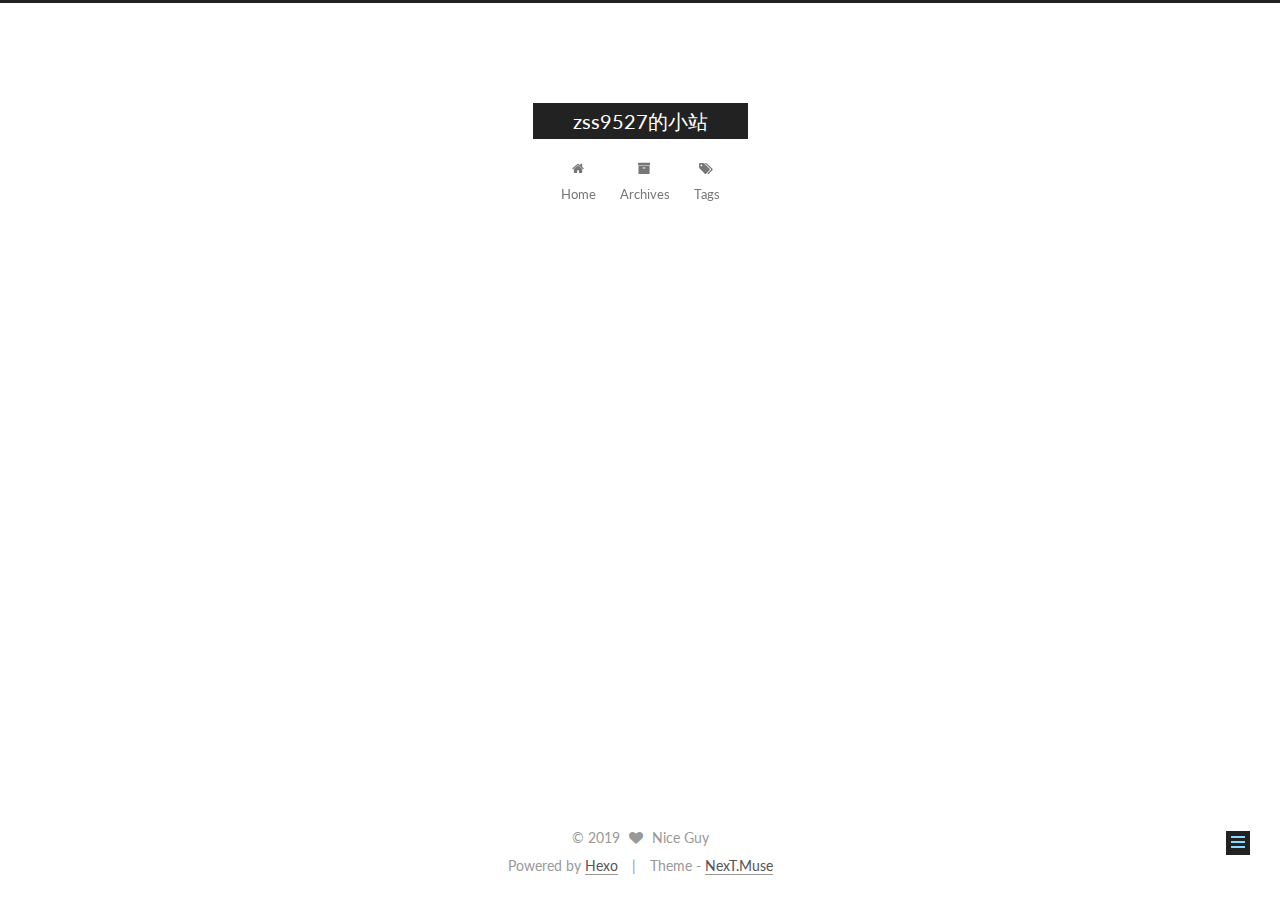
<file: 2019/05/21/My-New-Post/index.html>
<!DOCTYPE html>



    


<html class="theme-next muse use-motion" lang>
<head><meta name="generator" content="Hexo 3.8.0">
  <meta charset="UTF-8">
<meta http-equiv="X-UA-Compatible" content="IE=edge">
<meta name="viewport" content="width=device-width, initial-scale=1, maximum-scale=1">
<meta name="theme-color" content="#222">









<meta http-equiv="Cache-Control" content="no-transform">
<meta http-equiv="Cache-Control" content="no-siteapp">















  
  
  <link href="/lib/fancybox/source/jquery.fancybox.css?v=2.1.5" rel="stylesheet" type="text/css">




  
  
  
  

  
    
    
  

  

  

  

  

  
    
    
    <link href="//fonts.googleapis.com/css?family=Lato:300,300italic,400,400italic,700,700italic&subset=latin,latin-ext" rel="stylesheet" type="text/css">
  






<link href="/lib/font-awesome/css/font-awesome.min.css?v=4.6.2" rel="stylesheet" type="text/css">

<link href="/css/main.css?v=5.1.2" rel="stylesheet" type="text/css">


  <meta name="keywords" content="Hexo, NexT">








  <link rel="shortcut icon" type="image/x-icon" href="/favicon.ico?v=5.1.2">






<meta name="description" content="Testyaml 文件 test2md文件里面不能放now吗？">
<meta property="og:type" content="article">
<meta property="og:title" content="My New Post">
<meta property="og:url" content="http://yoursite.com/2019/05/21/My-New-Post/index.html">
<meta property="og:site_name" content="zss9527的小站">
<meta property="og:description" content="Testyaml 文件 test2md文件里面不能放now吗？">
<meta property="og:locale" content="default">
<meta property="og:updated_time" content="2019-05-20T17:11:34.581Z">
<meta name="twitter:card" content="summary">
<meta name="twitter:title" content="My New Post">
<meta name="twitter:description" content="Testyaml 文件 test2md文件里面不能放now吗？">



<script type="text/javascript" id="hexo.configurations">
  var NexT = window.NexT || {};
  var CONFIG = {
    root: '/',
    scheme: 'Muse',
    sidebar: {"position":"left","display":"post","offset":12,"offset_float":12,"b2t":false,"scrollpercent":false,"onmobile":false},
    fancybox: true,
    tabs: true,
    motion: true,
    duoshuo: {
      userId: '0',
      author: 'Author'
    },
    algolia: {
      applicationID: '',
      apiKey: '',
      indexName: '',
      hits: {"per_page":10},
      labels: {"input_placeholder":"Search for Posts","hits_empty":"We didn't find any results for the search: ${query}","hits_stats":"${hits} results found in ${time} ms"}
    }
  };
</script>



  <link rel="canonical" href="http://yoursite.com/2019/05/21/My-New-Post/">





  <title>My New Post | zss9527的小站</title>
  














</head>

<body itemscope itemtype="http://schema.org/WebPage" lang="default">

  
  
    
  

  <div class="container sidebar-position-left page-post-detail ">
    <div class="headband"></div>

    <header id="header" class="header" itemscope itemtype="http://schema.org/WPHeader">
      <div class="header-inner"><div class="site-brand-wrapper">
  <div class="site-meta ">
    

    <div class="custom-logo-site-title">
      <a href="/" class="brand" rel="start">
        <span class="logo-line-before"><i></i></span>
        <span class="site-title">zss9527的小站</span>
        <span class="logo-line-after"><i></i></span>
      </a>
    </div>
      
        <p class="site-subtitle"></p>
      
  </div>

  <div class="site-nav-toggle">
    <button>
      <span class="btn-bar"></span>
      <span class="btn-bar"></span>
      <span class="btn-bar"></span>
    </button>
  </div>
</div>

<nav class="site-nav">
  

  
    <ul id="menu" class="menu">
      
        
        <li class="menu-item menu-item-home">
          <a href="/" rel="section">
            
              <i class="menu-item-icon fa fa-fw fa-home"></i> <br>
            
            Home
          </a>
        </li>
      
        
        <li class="menu-item menu-item-archives">
          <a href="/archives/" rel="section">
            
              <i class="menu-item-icon fa fa-fw fa-archive"></i> <br>
            
            Archives
          </a>
        </li>
      
        
        <li class="menu-item menu-item-tags">
          <a href="/tags/" rel="section">
            
              <i class="menu-item-icon fa fa-fw fa-tags"></i> <br>
            
            Tags
          </a>
        </li>
      

      
    </ul>
  

  
</nav>



 </div>
    </header>

    <main id="main" class="main">
      <div class="main-inner">
        <div class="content-wrap">
          <div id="content" class="content">
            

  <div id="posts" class="posts-expand">
    

  

  
  
  

  <article class="post post-type-normal" itemscope itemtype="http://schema.org/Article">
  
  
  
  <div class="post-block">
    <link itemprop="mainEntityOfPage" href="http://yoursite.com/2019/05/21/My-New-Post/">

    <span hidden itemprop="author" itemscope itemtype="http://schema.org/Person">
      <meta itemprop="name" content="Nice Guy">
      <meta itemprop="description" content>
      <meta itemprop="image" content="/images/avatar.gif">
    </span>

    <span hidden itemprop="publisher" itemscope itemtype="http://schema.org/Organization">
      <meta itemprop="name" content="zss9527的小站">
    </span>

    
      <header class="post-header">

        
        
          <h1 class="post-title" itemprop="name headline">My New Post</h1>
        

        <div class="post-meta">
          <span class="post-time">
            
              <span class="post-meta-item-icon">
                <i class="fa fa-calendar-o"></i>
              </span>
              
                <span class="post-meta-item-text">Posted on</span>
              
              <time title="Post created" itemprop="dateCreated datePublished" datetime="2019-05-21T00:15:32+08:00">
                2019-05-21
              </time>
            

            

            
          </span>

          

          
            
          

          
          

          

          

          

        </div>
      </header>
    

    
    
    
    <div class="post-body" itemprop="articleBody">

      
      

      
        <h3 id="Test"><a href="#Test" class="headerlink" title="Test"></a>Test</h3><p>yaml 文件</p>
<h1 id="test2"><a href="#test2" class="headerlink" title="test2"></a>test2</h1><p>md文件里面不能放now吗？</p>

      
    </div>
    
    
    

    

    

    

    <footer class="post-footer">
      

      
      
      

      
        <div class="post-nav">
          <div class="post-nav-next post-nav-item">
            
              <a href="/2019/05/20/hello-world/" rel="next" title="Hello World">
                <i class="fa fa-chevron-left"></i> Hello World
              </a>
            
          </div>

          <span class="post-nav-divider"></span>

          <div class="post-nav-prev post-nav-item">
            
          </div>
        </div>
      

      
      
    </footer>
  </div>
  
  
  
  </article>



    <div class="post-spread">
      
    </div>
  </div>


          </div>
          


          
  <div class="comments" id="comments">
    
  </div>


        </div>
        
          
  
  <div class="sidebar-toggle">
    <div class="sidebar-toggle-line-wrap">
      <span class="sidebar-toggle-line sidebar-toggle-line-first"></span>
      <span class="sidebar-toggle-line sidebar-toggle-line-middle"></span>
      <span class="sidebar-toggle-line sidebar-toggle-line-last"></span>
    </div>
  </div>

  <aside id="sidebar" class="sidebar">
    
    <div class="sidebar-inner">

      

      
        <ul class="sidebar-nav motion-element">
          <li class="sidebar-nav-toc sidebar-nav-active" data-target="post-toc-wrap">
            Table of Contents
          </li>
          <li class="sidebar-nav-overview" data-target="site-overview">
            Overview
          </li>
        </ul>
      

      <section class="site-overview sidebar-panel">
        <div class="site-author motion-element" itemprop="author" itemscope itemtype="http://schema.org/Person">
          <img class="site-author-image" itemprop="image" src="/images/avatar.gif" alt="Nice Guy">
          <p class="site-author-name" itemprop="name">Nice Guy</p>
           
              <p class="site-description motion-element" itemprop="description"></p>
          
        </div>
        <nav class="site-state motion-element">

          
            <div class="site-state-item site-state-posts">
              <a href="/archives/">
                <span class="site-state-item-count">2</span>
                <span class="site-state-item-name">posts</span>
              </a>
            </div>
          

          

          

        </nav>

        

        <div class="links-of-author motion-element">
          
        </div>

        
        

        
        

        


      </section>

      
      <!--noindex-->
        <section class="post-toc-wrap motion-element sidebar-panel sidebar-panel-active">
          <div class="post-toc">

            
              
            

            
              <div class="post-toc-content"><ol class="nav"><li class="nav-item nav-level-3"><a class="nav-link" href="#Test"><span class="nav-number">1.</span> <span class="nav-text">Test</span></a></li></ol><li class="nav-item nav-level-1"><a class="nav-link" href="#test2"><span class="nav-number"></span> <span class="nav-text">test2</span></a></li></div>
            

          </div>
        </section>
      <!--/noindex-->
      

      

    </div>
  </aside>


        
      </div>
    </main>

    <footer id="footer" class="footer">
      <div class="footer-inner">
        <div class="copyright">
  
  &copy; 
  <span itemprop="copyrightYear">2019</span>
  <span class="with-love">
    <i class="fa fa-heart"></i>
  </span>
  <span class="author" itemprop="copyrightHolder">Nice Guy</span>
</div>


<div class="powered-by">
  Powered by <a class="theme-link" href="https://hexo.io">Hexo</a>
</div>

<div class="theme-info">
  Theme -
  <a class="theme-link" href="https://github.com/iissnan/hexo-theme-next">
    NexT.Muse
  </a>
</div>


        

        
      </div>
    </footer>

    
      <div class="back-to-top">
        <i class="fa fa-arrow-up"></i>
        
      </div>
    

  </div>

  

<script type="text/javascript">
  if (Object.prototype.toString.call(window.Promise) !== '[object Function]') {
    window.Promise = null;
  }
</script>









  












  
  <script type="text/javascript" src="/lib/jquery/index.js?v=2.1.3"></script>

  
  <script type="text/javascript" src="/lib/fastclick/lib/fastclick.min.js?v=1.0.6"></script>

  
  <script type="text/javascript" src="/lib/jquery_lazyload/jquery.lazyload.js?v=1.9.7"></script>

  
  <script type="text/javascript" src="/lib/velocity/velocity.min.js?v=1.2.1"></script>

  
  <script type="text/javascript" src="/lib/velocity/velocity.ui.min.js?v=1.2.1"></script>

  
  <script type="text/javascript" src="/lib/fancybox/source/jquery.fancybox.pack.js?v=2.1.5"></script>


  


  <script type="text/javascript" src="/js/src/utils.js?v=5.1.2"></script>

  <script type="text/javascript" src="/js/src/motion.js?v=5.1.2"></script>



  
  

  
  <script type="text/javascript" src="/js/src/scrollspy.js?v=5.1.2"></script>
<script type="text/javascript" src="/js/src/post-details.js?v=5.1.2"></script>



  


  <script type="text/javascript" src="/js/src/bootstrap.js?v=5.1.2"></script>



  


  




	





  





  






  





  

  

  

  

  

  

</body>
</html>
</file>
<file: css/main.css>
/* normalize.css v3.0.2 | MIT License | git.io/normalize */
html {
  font-family: sans-serif; /* 1 */
  -ms-text-size-adjust: 100%; /* 2 */
  -webkit-text-size-adjust: 100%; /* 2 */
}
body {
  margin: 0;
}
article,
aside,
details,
figcaption,
figure,
footer,
header,
hgroup,
main,
menu,
nav,
section,
summary {
  display: block;
}
audio,
canvas,
progress,
video {
  display: inline-block; /* 1 */
  vertical-align: baseline; /* 2 */
}
audio:not([controls]) {
  display: none;
  height: 0;
}
[hidden],
template {
  display: none;
}
a {
  background-color: transparent;
}
a:active,
a:hover {
  outline: 0;
}
abbr[title] {
  border-bottom: 1px dotted;
}
b,
strong {
  font-weight: bold;
}
dfn {
  font-style: italic;
}
h1 {
  font-size: 2em;
  margin: 0.67em 0;
}
mark {
  background: #ff0;
  color: #000;
}
small {
  font-size: 80%;
}
sub,
sup {
  font-size: 75%;
  line-height: 0;
  position: relative;
  vertical-align: baseline;
}
sup {
  top: -0.5em;
}
sub {
  bottom: -0.25em;
}
img {
  border: 0;
}
svg:not(:root) {
  overflow: hidden;
}
figure {
  margin: 1em 40px;
}
hr {
  -moz-box-sizing: content-box;
  box-sizing: content-box;
  height: 0;
}
pre {
  overflow: auto;
}
code,
kbd,
pre,
samp {
  font-family: monospace, monospace;
  font-size: 1em;
}
button,
input,
optgroup,
select,
textarea {
  color: inherit; /* 1 */
  font: inherit; /* 2 */
  margin: 0; /* 3 */
}
button {
  overflow: visible;
}
button,
select {
  text-transform: none;
}
button,
html input[type="button"],
input[type="reset"],
input[type="submit"] {
  -webkit-appearance: button; /* 2 */
  cursor: pointer; /* 3 */
}
button[disabled],
html input[disabled] {
  cursor: default;
}
button::-moz-focus-inner,
input::-moz-focus-inner {
  border: 0;
  padding: 0;
}
input {
  line-height: normal;
}
input[type="checkbox"],
input[type="radio"] {
  box-sizing: border-box; /* 1 */
  padding: 0; /* 2 */
}
input[type="number"]::-webkit-inner-spin-button,
input[type="number"]::-webkit-outer-spin-button {
  height: auto;
}
input[type="search"] {
  -webkit-appearance: textfield; /* 1 */
  -moz-box-sizing: content-box;
  -webkit-box-sizing: content-box; /* 2 */
  box-sizing: content-box;
}
input[type="search"]::-webkit-search-cancel-button,
input[type="search"]::-webkit-search-decoration {
  -webkit-appearance: none;
}
fieldset {
  border: 1px solid #c0c0c0;
  margin: 0 2px;
  padding: 0.35em 0.625em 0.75em;
}
legend {
  border: 0; /* 1 */
  padding: 0; /* 2 */
}
textarea {
  overflow: auto;
}
optgroup {
  font-weight: bold;
}
table {
  border-collapse: collapse;
  border-spacing: 0;
}
td,
th {
  padding: 0;
}
::selection {
  background: #262a30;
  color: #fff;
}
body {
  position: relative;
  font-family: 'Lato', "PingFang SC", "Microsoft YaHei", sans-serif;
  font-size: 14px;
  line-height: 2;
  color: #555;
  background: #fff;
}
@media (max-width: 767px) {
  body {
    padding-right: 0 !important;
  }
}
@media (min-width: 768px) and (max-width: 991px) {
  body {
    padding-right: 0 !important;
  }
}
@media (min-width: 1600px) {
  body {
    font-size: 16px;
  }
}
h1,
h2,
h3,
h4,
h5,
h6 {
  margin: 0;
  padding: 0;
  font-weight: bold;
  line-height: 1.5;
  font-family: 'Lato', "PingFang SC", "Microsoft YaHei", sans-serif;
}
h2,
h3,
h4,
h5,
h6 {
  margin: 20px 0 15px;
}
h1 {
  font-size: 22px;
}
@media (max-width: 767px) {
  h1 {
    font-size: 18px;
  }
}
h2 {
  font-size: 20px;
}
@media (max-width: 767px) {
  h2 {
    font-size: 16px;
  }
}
h3 {
  font-size: 18px;
}
@media (max-width: 767px) {
  h3 {
    font-size: 14px;
  }
}
h4 {
  font-size: 16px;
}
@media (max-width: 767px) {
  h4 {
    font-size: 12px;
  }
}
h5 {
  font-size: 14px;
}
@media (max-width: 767px) {
  h5 {
    font-size: 10px;
  }
}
h6 {
  font-size: 12px;
}
@media (max-width: 767px) {
  h6 {
    font-size: 8px;
  }
}
p {
  margin: 0 0 20px 0;
}
a {
  color: #555;
  text-decoration: none;
  border-bottom: 1px solid #999;
  word-wrap: break-word;
}
a:hover {
  color: #222;
  border-bottom-color: #222;
}
blockquote {
  margin: 0;
  padding: 0;
}
img {
  display: block;
  margin: auto;
  max-width: 100%;
  height: auto;
}
hr {
  margin: 40px 0;
  height: 3px;
  border: none;
  background-color: #ddd;
  background-image: repeating-linear-gradient(-45deg, #fff, #fff 4px, transparent 4px, transparent 8px);
}
blockquote {
  padding: 0 15px;
  color: #666;
  border-left: 4px solid #ddd;
}
blockquote cite::before {
  content: "-";
  padding: 0 5px;
}
dt {
  font-weight: 700;
}
dd {
  margin: 0;
  padding: 0;
}
.text-left {
  text-align: left;
}
.text-center {
  text-align: center;
}
.text-right {
  text-align: right;
}
.text-justify {
  text-align: justify;
}
.text-nowrap {
  white-space: nowrap;
}
.text-lowercase {
  text-transform: lowercase;
}
.text-uppercase {
  text-transform: uppercase;
}
.text-capitalize {
  text-transform: capitalize;
}
.center-block {
  display: block;
  margin-left: auto;
  margin-right: auto;
}
.clearfix:before,
.clearfix:after {
  content: " ";
  display: table;
}
.clearfix:after {
  clear: both;
}
.pullquote {
  width: 45%;
}
.pullquote.left {
  float: left;
  margin-left: 5px;
  margin-right: 10px;
}
.pullquote.right {
  float: right;
  margin-left: 10px;
  margin-right: 5px;
}
.affix.affix.affix {
  position: fixed;
}
.translation {
  margin-top: -20px;
  font-size: 14px;
  color: #999;
}
.scrollbar-measure {
  width: 100px;
  height: 100px;
  overflow: scroll;
  position: absolute;
  top: -9999px;
}
.use-motion .motion-element {
  opacity: 0;
}
table {
  margin: 20px 0;
  width: 100%;
  border-collapse: collapse;
  border-spacing: 0;
  border: 1px solid #ddd;
  font-size: 14px;
  table-layout: fixed;
  word-wrap: break-all;
}
table>tbody>tr:nth-of-type(odd) {
  background-color: #f9f9f9;
}
table>tbody>tr:hover {
  background-color: #f5f5f5;
}
caption,
th,
td {
  padding: 8px;
  text-align: left;
  vertical-align: middle;
  font-weight: normal;
}
th,
td {
  border-bottom: 3px solid #ddd;
  border-right: 1px solid #eee;
}
th {
  padding-bottom: 10px;
  font-weight: 700;
}
td {
  border-bottom-width: 1px;
}
html,
body {
  height: 100%;
}
.container {
  position: relative;
  min-height: 100%;
}
.header-inner {
  margin: 0 auto;
  padding: 100px 0 70px;
  width: 700px;
}
@media (min-width: 1600px) {
  .container .header-inner {
    width: 900px;
  }
}
.main {
  padding-bottom: 150px;
}
.main-inner {
  margin: 0 auto;
  width: 700px;
}
@media (min-width: 1600px) {
  .container .main-inner {
    width: 900px;
  }
}
.footer {
  position: absolute;
  left: 0;
  bottom: 0;
  width: 100%;
  min-height: 50px;
}
.footer-inner {
  box-sizing: border-box;
  margin: 20px auto;
  width: 700px;
}
@media (min-width: 1600px) {
  .container .footer-inner {
    width: 900px;
  }
}
pre,
.highlight {
  overflow: auto;
  margin: 20px 0;
  padding: 0;
  font-size: 13px;
  color: #4d4d4c;
  background: #f7f7f7;
  line-height: 1.6;
}
pre,
code {
  font-family: consolas, Menlo, "PingFang SC", "Microsoft YaHei", monospace;
}
code {
  padding: 2px 4px;
  word-wrap: break-word;
  color: #555;
  background: #eee;
  border-radius: 3px;
  font-size: 13px;
}
pre code {
  padding: 0;
  color: #4d4d4c;
  background: none;
  text-shadow: none;
}
.highlight {
  border-radius: 1px;
}
.highlight pre {
  border: none;
  margin: 0;
  padding: 10px 0;
}
.highlight table {
  margin: 0;
  width: auto;
  border: none;
}
.highlight td {
  border: none;
  padding: 0;
}
.highlight figcaption {
  font-size: 1em;
  color: #4d4d4c;
  line-height: 1em;
  margin-bottom: 1em;
}
.highlight figcaption:before,
.highlight figcaption:after {
  content: " ";
  display: table;
}
.highlight figcaption:after {
  clear: both;
}
.highlight figcaption a {
  float: right;
  color: #4d4d4c;
}
.highlight figcaption a:hover {
  border-bottom-color: #4d4d4c;
}
.highlight .gutter pre {
  padding-left: 10px;
  padding-right: 10px;
  color: #869194;
  text-align: right;
  background-color: #eff2f3;
}
.highlight .code pre {
  width: 100%;
  padding-left: 10px;
  padding-right: 10px;
  background-color: #f7f7f7;
}
.highlight .line {
  height: 20px;
}
.gutter {
  -webkit-user-select: none;
  -moz-user-select: none;
  -ms-user-select: none;
  user-select: none;
}
.gist table {
  width: auto;
}
.gist table td {
  border: none;
}
pre .deletion {
  background: #fdd;
}
pre .addition {
  background: #dfd;
}
pre .meta {
  color: #8959a8;
}
pre .comment {
  color: #8e908c;
}
pre .variable,
pre .attribute,
pre .tag,
pre .regexp,
pre .ruby .constant,
pre .xml .tag .title,
pre .xml .pi,
pre .xml .doctype,
pre .html .doctype,
pre .css .id,
pre .css .class,
pre .css .pseudo {
  color: #c82829;
}
pre .number,
pre .preprocessor,
pre .built_in,
pre .literal,
pre .params,
pre .constant,
pre .command {
  color: #f5871f;
}
pre .ruby .class .title,
pre .css .rules .attribute,
pre .string,
pre .value,
pre .inheritance,
pre .header,
pre .ruby .symbol,
pre .xml .cdata,
pre .special,
pre .number,
pre .formula {
  color: #718c00;
}
pre .title,
pre .css .hexcolor {
  color: #3e999f;
}
pre .function,
pre .python .decorator,
pre .python .title,
pre .ruby .function .title,
pre .ruby .title .keyword,
pre .perl .sub,
pre .javascript .title,
pre .coffeescript .title {
  color: #4271ae;
}
pre .keyword,
pre .javascript .function {
  color: #8959a8;
}
.full-image.full-image.full-image {
  border: none;
  max-width: 100%;
  width: auto;
  margin: 20px auto;
}
@media (min-width: 992px) {
  .full-image.full-image.full-image {
    max-width: none;
    width: 110%;
    margin: 25px -5%;
  }
}
.blockquote-center,
.page-home .post-type-quote blockquote,
.page-post-detail .post-type-quote blockquote {
  position: relative;
  margin: 40px 0;
  padding: 0;
  border-left: none;
  text-align: center;
}
.blockquote-center::before,
.page-home .post-type-quote blockquote::before,
.page-post-detail .post-type-quote blockquote::before,
.blockquote-center::after,
.page-home .post-type-quote blockquote::after,
.page-post-detail .post-type-quote blockquote::after {
  position: absolute;
  content: ' ';
  display: block;
  width: 100%;
  height: 24px;
  opacity: 0.2;
  background-repeat: no-repeat;
  background-position: 0 -6px;
  background-size: 22px 22px;
}
.blockquote-center::before,
.page-home .post-type-quote blockquote::before,
.page-post-detail .post-type-quote blockquote::before {
  top: -20px;
  background-image: url("../images/quote-l.svg");
  border-top: 1px solid #ccc;
}
.blockquote-center::after,
.page-home .post-type-quote blockquote::after,
.page-post-detail .post-type-quote blockquote::after {
  bottom: -20px;
  background-image: url("../images/quote-r.svg");
  border-bottom: 1px solid #ccc;
  background-position: 100% 8px;
}
.blockquote-center p,
.page-home .post-type-quote blockquote p,
.page-post-detail .post-type-quote blockquote p,
.blockquote-center div,
.page-home .post-type-quote blockquote div,
.page-post-detail .post-type-quote blockquote div {
  text-align: center;
}
.post .post-body .group-picture img {
  box-sizing: border-box;
  padding: 0 3px;
  border: none;
}
.post .group-picture-row {
  overflow: hidden;
  margin-top: 6px;
}
.post .group-picture-row:first-child {
  margin-top: 0;
}
.post .group-picture-column {
  float: left;
}
.page-post-detail .post-body .group-picture-column {
  float: none;
  margin-top: 10px;
  width: auto !important;
}
.page-post-detail .post-body .group-picture-column img {
  margin: 0 auto;
}
.page-archive .group-picture-container {
  overflow: hidden;
}
.page-archive .group-picture-row {
  float: left;
}
.page-archive .group-picture-row:first-child {
  margin-top: 6px;
}
.page-archive .group-picture-column {
  max-width: 150px;
  max-height: 150px;
}
.post-body .note {
  position: relative;
  padding: 15px;
  margin-bottom: 20px;
  border: 1px solid #eee;
  border-left-width: 5px;
  border-radius: 3px;
}
.post-body .note h2,
.post-body .note h3,
.post-body .note h4,
.post-body .note h5,
.post-body .note h6 {
  margin-top: 0;
  margin-bottom: 0;
  border-bottom: initial;
  padding-top: 0 !important;
}
.post-body .note p:first-child,
.post-body .note ul:first-child,
.post-body .note ol:first-child,
.post-body .note table:first-child,
.post-body .note pre:first-child,
.post-body .note blockquote:first-child {
  margin-top: 0;
}
.post-body .note p:last-child,
.post-body .note ul:last-child,
.post-body .note ol:last-child,
.post-body .note table:last-child,
.post-body .note pre:last-child,
.post-body .note blockquote:last-child {
  margin-bottom: 0;
}
.post-body .note.default {
  border-left-color: #777;
}
.post-body .note.default h2,
.post-body .note.default h3,
.post-body .note.default h4,
.post-body .note.default h5,
.post-body .note.default h6 {
  color: #777;
}
.post-body .note.primary {
  border-left-color: #6f42c1;
}
.post-body .note.primary h2,
.post-body .note.primary h3,
.post-body .note.primary h4,
.post-body .note.primary h5,
.post-body .note.primary h6 {
  color: #6f42c1;
}
.post-body .note.info {
  border-left-color: #428bca;
}
.post-body .note.info h2,
.post-body .note.info h3,
.post-body .note.info h4,
.post-body .note.info h5,
.post-body .note.info h6 {
  color: #428bca;
}
.post-body .note.success {
  border-left-color: #5cb85c;
}
.post-body .note.success h2,
.post-body .note.success h3,
.post-body .note.success h4,
.post-body .note.success h5,
.post-body .note.success h6 {
  color: #5cb85c;
}
.post-body .note.warning {
  border-left-color: #f0ad4e;
}
.post-body .note.warning h2,
.post-body .note.warning h3,
.post-body .note.warning h4,
.post-body .note.warning h5,
.post-body .note.warning h6 {
  color: #f0ad4e;
}
.post-body .note.danger {
  border-left-color: #d9534f;
}
.post-body .note.danger h2,
.post-body .note.danger h3,
.post-body .note.danger h4,
.post-body .note.danger h5,
.post-body .note.danger h6 {
  color: #d9534f;
}
.post-body .label {
  display: inline;
  padding: 0 2px;
  white-space: nowrap;
}
.post-body .label.default {
  background-color: #f0f0f0;
}
.post-body .label.primary {
  background-color: #efe6f7;
}
.post-body .label.info {
  background-color: #e5f2f8;
}
.post-body .label.success {
  background-color: #e7f4e9;
}
.post-body .label.warning {
  background-color: #fcf6e1;
}
.post-body .label.danger {
  background-color: #fae8eb;
}
.post-body .tabs {
  position: relative;
  display: block;
  margin-bottom: 20px;
  padding-top: 10px;
}
.post-body .tabs ul.nav-tabs {
  margin: 0;
  padding: 0;
  display: flex;
  margin-bottom: -1px;
}
@media (max-width: 413px) {
  .post-body .tabs ul.nav-tabs {
    display: block;
    margin-bottom: 5px;
  }
}
.post-body .tabs ul.nav-tabs li.tab {
  list-style-type: none !important;
  margin: 0 0.25em 0 0;
  border-top: 3px solid transparent;
  border-left: 1px solid transparent;
  border-right: 1px solid transparent;
}
@media (max-width: 413px) {
  .post-body .tabs ul.nav-tabs li.tab {
    margin: initial;
    border-top: 1px solid transparent;
    border-left: 3px solid transparent;
    border-right: 1px solid transparent;
    border-bottom: 1px solid transparent;
  }
}
.post-body .tabs ul.nav-tabs li.tab a {
  outline: 0;
  border-bottom: initial;
  display: block;
  line-height: 1.8em;
  padding: 0.25em 0.75em;
  transition-duration: 0.2s;
  transition-timing-function: ease-out;
  transition-delay: 0s;
}
.post-body .tabs ul.nav-tabs li.tab a i {
  width: 1.285714285714286em;
}
.post-body .tabs ul.nav-tabs li.tab.active {
  border-top: 3px solid #fc6423;
  border-left: 1px solid #ddd;
  border-right: 1px solid #ddd;
  background-color: #fff;
}
@media (max-width: 413px) {
  .post-body .tabs ul.nav-tabs li.tab.active {
    border-top: 1px solid #ddd;
    border-left: 3px solid #fc6423;
    border-right: 1px solid #ddd;
    border-bottom: 1px solid #ddd;
  }
}
.post-body .tabs ul.nav-tabs li.tab.active a {
  cursor: default;
  color: #555;
}
.post-body .tabs .tab-content {
  background-color: #fff;
}
.post-body .tabs .tab-content .tab-pane {
  border: 1px solid #ddd;
  padding: 20px 20px 0 20px;
}
.post-body .tabs .tab-content .tab-pane:not(.active) {
  display: none !important;
}
.post-body .tabs .tab-content .tab-pane.active {
  display: block !important;
}
.btn {
  display: inline-block;
  padding: 0 20px;
  font-size: 14px;
  color: #fff;
  background: #222;
  border: 2px solid #222;
  text-decoration: none;
  border-radius: 0;
  transition-property: background-color;
  transition-duration: 0.2s;
  transition-timing-function: ease-in-out;
  transition-delay: 0s;
}
.btn:hover,
.post-button .btn:hover {
  border-color: #222;
  color: #222;
  background: #fff;
}
.btn-bar {
  display: block;
  width: 22px;
  height: 2px;
  background: #555;
  border-radius: 1px;
}
.btn-bar+.btn-bar {
  margin-top: 4px;
}
.pagination {
  margin: 120px 0 40px;
  text-align: center;
  border-top: 1px solid #eee;
}
.page-number-basic,
.pagination .prev,
.pagination .next,
.pagination .page-number,
.pagination .space {
  display: inline-block;
  position: relative;
  top: -1px;
  margin: 0 10px;
  padding: 0 10px;
  line-height: 30px;
}
@media (max-width: 767px) {
  .page-number-basic,
  .pagination .prev,
  .pagination .next,
  .pagination .page-number,
  .pagination .space {
    margin: 0 5px;
  }
}
.pagination .prev,
.pagination .next,
.pagination .page-number {
  border-bottom: 0;
  border-top: 1px solid #eee;
  transition-property: border-color;
  transition-duration: 0.2s;
  transition-timing-function: ease-in-out;
  transition-delay: 0s;
}
.pagination .prev:hover,
.pagination .next:hover,
.pagination .page-number:hover {
  border-top-color: #222;
}
.pagination .space {
  padding: 0;
  margin: 0;
}
.pagination .prev {
  margin-left: 0;
}
.pagination .next {
  margin-right: 0;
}
.pagination .page-number.current {
  color: #fff;
  background: #ccc;
  border-top-color: #ccc;
}
@media (max-width: 767px) {
  .pagination {
    border-top: none;
  }
  .pagination .prev,
  .pagination .next,
  .pagination .page-number {
    margin-bottom: 10px;
    border-top: 0;
    border-bottom: 1px solid #eee;
  }
  .pagination .prev:hover,
  .pagination .next:hover,
  .pagination .page-number:hover {
    border-bottom-color: #222;
  }
}
.comments {
  margin: 60px 20px 0;
}
.tag-cloud {
  text-align: center;
}
.tag-cloud a {
  display: inline-block;
  margin: 10px;
}
.back-to-top {
  box-sizing: border-box;
  position: fixed;
  bottom: -100px;
  right: 30px;
  z-index: 1050;
  padding: 0 6px;
  width: 24px;
  background: #222;
  font-size: 12px;
  opacity: 1;
  color: #fff;
  cursor: pointer;
  text-align: center;
  -webkit-transform: translateZ(0);
  transition-property: bottom;
  transition-duration: 0.2s;
  transition-timing-function: ease-in-out;
  transition-delay: 0s;
}
@media (min-width: 768px) and (max-width: 991px) {
  .back-to-top {
    display: none !important;
  }
}
@media (max-width: 767px) {
  .back-to-top {
    display: none !important;
  }
}
.back-to-top.back-to-top-on {
  bottom: 19px;
}
.header {
  background: transparent;
}
.header-inner {
  position: relative;
}
.headband {
  height: 3px;
  background: #222;
}
.site-meta {
  margin: 0;
  text-align: center;
}
@media (max-width: 767px) {
  .site-meta {
    text-align: center;
  }
}
.brand {
  position: relative;
  display: inline-block;
  padding: 0 40px;
  color: #fff;
  background: #222;
  border-bottom: none;
}
.brand:hover {
  color: #fff;
}
.logo {
  display: inline-block;
  margin-right: 5px;
  line-height: 36px;
  vertical-align: top;
}
.site-title {
  display: inline-block;
  vertical-align: top;
  line-height: 36px;
  font-size: 20px;
  font-weight: normal;
  font-family: 'Lato', "PingFang SC", "Microsoft YaHei", sans-serif;
}
.site-subtitle {
  margin-top: 10px;
  font-size: 13px;
  color: #999;
}
.use-motion .brand {
  opacity: 0;
}
.use-motion .logo,
.use-motion .site-title,
.use-motion .site-subtitle {
  opacity: 0;
  position: relative;
  top: -10px;
}
.site-nav-toggle {
  display: none;
  position: absolute;
  top: 10px;
  left: 10px;
}
@media (max-width: 767px) {
  .site-nav-toggle {
    display: block;
  }
}
.site-nav-toggle button {
  margin-top: 2px;
  padding: 9px 10px;
  background: transparent;
  border: none;
}
@media (max-width: 767px) {
  .site-nav {
    display: none;
    margin: 0 -10px;
    padding: 0 10px;
    clear: both;
    border-top: 1px solid #ddd;
  }
}
@media (min-width: 768px) and (max-width: 991px) {
  .site-nav {
    display: block !important;
  }
}
@media (min-width: 992px) {
  .site-nav {
    display: block !important;
  }
}
.menu {
  margin-top: 20px;
  padding-left: 0;
  text-align: center;
}
.menu .menu-item {
  display: inline-block;
  margin: 0 10px;
  list-style: none;
}
@media screen and (max-width: 767px) {
  .menu .menu-item {
    margin-top: 10px;
  }
}
.menu .menu-item a {
  display: block;
  font-size: 13px;
  line-height: inherit;
  border-bottom: 1px solid transparent;
  transition-property: border-color;
  transition-duration: 0.2s;
  transition-timing-function: ease-in-out;
  transition-delay: 0s;
}
.menu .menu-item a:hover {
  border-bottom-color: #222;
}
.menu .menu-item .fa {
  margin-right: 5px;
}
.use-motion .menu-item {
  opacity: 0;
}
.post-body {
  font-family: 'Lato', "PingFang SC", "Microsoft YaHei", sans-serif;
}
@media (max-width: 767px) {
  .post-body {
    word-break: break-word;
  }
}
.post-body .fancybox img {
  display: block !important;
  margin: 0 auto;
  cursor: pointer;
  cursor: zoom-in;
  cursor: -webkit-zoom-in;
}
.post-body .image-caption,
.post-body .figure .caption {
  margin: 10px auto 15px;
  text-align: center;
  font-size: 14px;
  color: #999;
  font-weight: bold;
  line-height: 1;
}
.post-sticky-flag {
  display: inline-block;
  font-size: 16px;
  -ms-transform: rotate(30deg);
  -webkit-transform: rotate(30deg);
  -moz-transform: rotate(30deg);
  -ms-transform: rotate(30deg);
  -o-transform: rotate(30deg);
  transform: rotate(30deg);
}
.posts-expand {
  padding-top: 40px;
}
@media (max-width: 767px) {
  .posts-expand {
    margin: 0 20px;
  }
  .post-body pre {
    padding: 10px;
  }
  .post-body pre .gutter pre {
    padding-right: 10px;
  }
  .post-body .highlight {
    margin-left: 0px;
    margin-right: 0px;
    padding: 0;
  }
  .post-body .highlight .gutter pre {
    padding-right: 10px;
  }
}
@media (min-width: 992px) {
  .posts-expand .post-body {
    text-align: justify;
  }
}
.posts-expand .post-body h2,
.posts-expand .post-body h3,
.posts-expand .post-body h4,
.posts-expand .post-body h5,
.posts-expand .post-body h6 {
  padding-top: 10px;
}
.posts-expand .post-body h2 .header-anchor,
.posts-expand .post-body h3 .header-anchor,
.posts-expand .post-body h4 .header-anchor,
.posts-expand .post-body h5 .header-anchor,
.posts-expand .post-body h6 .header-anchor {
  float: right;
  margin-left: 10px;
  color: #ccc;
  border-bottom-style: none;
  visibility: hidden;
}
.posts-expand .post-body h2 .header-anchor:hover,
.posts-expand .post-body h3 .header-anchor:hover,
.posts-expand .post-body h4 .header-anchor:hover,
.posts-expand .post-body h5 .header-anchor:hover,
.posts-expand .post-body h6 .header-anchor:hover {
  color: inherit;
}
.posts-expand .post-body h2:hover .header-anchor,
.posts-expand .post-body h3:hover .header-anchor,
.posts-expand .post-body h4:hover .header-anchor,
.posts-expand .post-body h5:hover .header-anchor,
.posts-expand .post-body h6:hover .header-anchor {
  visibility: visible;
}
.posts-expand .post-body ul li {
  list-style: circle;
}
.posts-expand .post-body img {
  box-sizing: border-box;
  margin: auto;
  padding: 3px;
  border: 1px solid #ddd;
}
.posts-expand .fancybox img {
  margin: 0 auto;
}
@media (max-width: 767px) {
  .posts-collapse {
    margin: 0 20px;
  }
  .posts-collapse .post-title,
  .posts-collapse .post-meta {
    display: block;
    width: auto;
    text-align: left;
  }
}
.posts-collapse {
  position: relative;
  z-index: 1010;
  margin-left: 55px;
}
.posts-collapse::after {
  content: " ";
  position: absolute;
  top: 20px;
  left: 0;
  margin-left: -2px;
  width: 4px;
  height: 100%;
  background: #f5f5f5;
  z-index: -1;
}
@media (max-width: 767px) {
  .posts-collapse {
    margin: 0 20px;
  }
}
.posts-collapse .collection-title {
  position: relative;
  margin: 60px 0;
}
.posts-collapse .collection-title h1,
.posts-collapse .collection-title h2 {
  margin-left: 20px;
}
.posts-collapse .collection-title small {
  color: #bbb;
  margin-left: 5px;
}
.posts-collapse .collection-title::before {
  content: " ";
  position: absolute;
  left: 0;
  top: 50%;
  margin-left: -4px;
  margin-top: -4px;
  width: 8px;
  height: 8px;
  background: #bbb;
  border-radius: 50%;
}
.posts-collapse .post {
  margin: 30px 0;
}
.posts-collapse .post-header {
  position: relative;
  transition-duration: 0.2s;
  transition-timing-function: ease-in-out;
  transition-delay: 0s;
  transition-property: border;
  border-bottom: 1px dashed #ccc;
}
.posts-collapse .post-header::before {
  content: " ";
  position: absolute;
  left: 0;
  top: 12px;
  width: 6px;
  height: 6px;
  margin-left: -4px;
  background: #bbb;
  border-radius: 50%;
  border: 1px solid #fff;
  transition-duration: 0.2s;
  transition-timing-function: ease-in-out;
  transition-delay: 0s;
  transition-property: background;
}
.posts-collapse .post-header:hover {
  border-bottom-color: #666;
}
.posts-collapse .post-header:hover::before {
  background: #222;
}
.posts-collapse .post-meta {
  position: absolute;
  font-size: 12px;
  left: 20px;
  top: 5px;
}
.posts-collapse .post-comments-count {
  display: none;
}
.posts-collapse .post-title {
  margin-left: 60px;
  font-size: 16px;
  font-weight: normal;
  line-height: inherit;
}
.posts-collapse .post-title::after {
  margin-left: 3px;
  opacity: 0.6;
}
.posts-collapse .post-title a {
  color: #666;
  border-bottom: none;
}
.page-home .post-type-quote .post-header,
.page-post-detail .post-type-quote .post-header,
.page-home .post-type-quote .post-tags,
.page-post-detail .post-type-quote .post-tags {
  display: none;
}
.posts-expand .post-title {
  font-size: 26px;
  text-align: center;
  word-break: break-word;
  font-weight: 400;
}
@media (max-width: 767px) {
  .posts-expand .post-title {
    font-size: 22px;
  }
}
.posts-expand .post-title-link {
  display: inline-block;
  position: relative;
  color: #555;
  border-bottom: none;
  line-height: 1.2;
  vertical-align: top;
}
.posts-expand .post-title-link::before {
  content: "";
  position: absolute;
  width: 100%;
  height: 2px;
  bottom: 0;
  left: 0;
  background-color: #000;
  visibility: hidden;
  -webkit-transform: scaleX(0);
  -moz-transform: scaleX(0);
  -ms-transform: scaleX(0);
  -o-transform: scaleX(0);
  transform: scaleX(0);
  transition-duration: 0.2s;
  transition-timing-function: ease-in-out;
  transition-delay: 0s;
}
.posts-expand .post-title-link:hover::before {
  visibility: visible;
  -webkit-transform: scaleX(1);
  -moz-transform: scaleX(1);
  -ms-transform: scaleX(1);
  -o-transform: scaleX(1);
  transform: scaleX(1);
}
.posts-expand .post-title-link .fa {
  font-size: 16px;
}
.posts-expand .post-meta {
  margin: 3px 0 60px 0;
  color: #999;
  font-family: 'Lato', "PingFang SC", "Microsoft YaHei", sans-serif;
  font-size: 12px;
  text-align: center;
}
.posts-expand .post-meta .post-category-list {
  display: inline-block;
  margin: 0;
  padding: 3px;
}
.posts-expand .post-meta .post-category-list-link {
  color: #999;
}
.posts-expand .post-meta .post-description {
  font-size: 14px;
  margin-top: 2px;
}
.post-wordcount {
  display: inline-block;
}
.post-meta-divider {
  margin: 0 0.5em;
}
.post-meta-item-icon {
  margin-right: 3px;
}
@media (min-width: 768px) and (max-width: 991px) {
  .post-meta-item-icon {
    display: inline-block;
  }
}
@media (max-width: 767px) {
  .post-meta-item-icon {
    display: inline-block;
  }
}
@media (min-width: 768px) and (max-width: 991px) {
  .post-meta-item-text {
    display: none;
  }
}
@media (max-width: 767px) {
  .post-meta-item-text {
    display: none;
  }
}
@media (max-width: 767px) {
  .posts-expand .post-comments-count {
    display: none;
  }
}
.post-button {
  margin-top: 50px;
}
.post-button .btn {
  color: #fff;
  font-size: 14px;
  background: #222;
  border-radius: 0;
  line-height: 2;
  margin: 0 4px 8px 4px;
}
.post-button .fa-fw {
  width: 1.285714285714286em;
  text-align: left;
}
.posts-expand .post-tags {
  margin-top: 40px;
  text-align: center;
}
.posts-expand .post-tags a {
  display: inline-block;
  margin-right: 10px;
  font-size: 13px;
}
.post-nav {
  display: table;
  margin-top: 15px;
  width: 100%;
  border-top: 1px solid #eee;
}
.post-nav-divider {
  display: table-cell;
  width: 10%;
}
.post-nav-item {
  display: table-cell;
  padding: 10px 0 0 0;
  width: 45%;
  vertical-align: top;
}
.post-nav-item a {
  position: relative;
  display: block;
  line-height: 25px;
  font-size: 14px;
  color: #555;
  border-bottom: none;
}
.post-nav-item a:hover {
  color: #222;
  border-bottom: none;
}
.post-nav-item a:active {
  top: 2px;
}
.post-nav-item .fa {
  position: absolute;
  top: 8px;
  left: 0;
  font-size: 12px;
}
.post-nav-next a {
  padding-left: 15px;
}
.post-nav-prev {
  text-align: right;
}
.post-nav-prev a {
  padding-right: 15px;
}
.post-nav-prev .fa {
  right: 0;
  left: auto;
}
.posts-expand .post-eof {
  display: block;
  margin: 80px auto 60px;
  width: 8%;
  height: 1px;
  background: #ccc;
  text-align: center;
}
.post:last-child .post-eof.post-eof.post-eof {
  display: none;
}
.post-gallery {
  display: table;
  table-layout: fixed;
  width: 100%;
  border-collapse: separate;
}
.post-gallery-row {
  display: table-row;
}
.post-gallery .post-gallery-img {
  display: table-cell;
  text-align: center;
  vertical-align: middle;
  border: none;
}
.post-gallery .post-gallery-img img {
  max-width: 100%;
  max-height: 100%;
  border: none;
}
.fancybox-close,
.fancybox-close:hover {
  border: none;
}
.rtl.post-body p,
.rtl.post-body a,
.rtl.post-body h1,
.rtl.post-body h2,
.rtl.post-body h3,
.rtl.post-body h4,
.rtl.post-body h5,
.rtl.post-body h6,
.rtl.post-body li,
.rtl.post-body ul,
.rtl.post-body ol {
  direction: rtl;
  font-family: UKIJ Ekran;
}
.rtl.post-title {
  font-family: UKIJ Ekran;
}
.sidebar {
  position: fixed;
  right: 0;
  top: 0;
  bottom: 0;
  width: 0;
  z-index: 1040;
  box-shadow: inset 0 2px 6px #000;
  background: #222;
  -webkit-transform: translateZ(0);
}
.sidebar a {
  color: #999;
  border-bottom-color: #555;
}
.sidebar a:hover {
  color: #eee;
}
@media (min-width: 768px) and (max-width: 991px) {
  .sidebar {
    display: none !important;
  }
}
@media (max-width: 767px) {
  .sidebar {
    display: none !important;
  }
}
.sidebar-inner {
  position: relative;
  padding: 20px 10px;
  color: #999;
  text-align: center;
}
.sidebar-toggle {
  position: fixed;
  right: 30px;
  bottom: 45px;
  width: 14px;
  height: 14px;
  padding: 5px;
  background: #222;
  line-height: 0;
  z-index: 1050;
  cursor: pointer;
  -webkit-transform: translateZ(0);
}
@media (min-width: 768px) and (max-width: 991px) {
  .sidebar-toggle {
    display: none !important;
  }
}
@media (max-width: 767px) {
  .sidebar-toggle {
    display: none !important;
  }
}
.sidebar-toggle-line {
  position: relative;
  display: inline-block;
  vertical-align: top;
  height: 2px;
  width: 100%;
  background: #fff;
  margin-top: 3px;
}
.sidebar-toggle-line:first-child {
  margin-top: 0;
}
.site-author-image {
  display: block;
  margin: 0 auto;
  padding: 2px;
  max-width: 96px;
  height: auto;
  border: 2px solid #333;
}
.site-author-name {
  margin: 5px 0 0;
  text-align: center;
  color: #f5f5f5;
  font-weight: normal;
}
.site-description {
  margin-top: 5px;
  text-align: center;
  font-size: 14px;
  color: #999;
}
.site-state {
  overflow: hidden;
  line-height: 1.4;
  white-space: nowrap;
  text-align: center;
}
.site-state-item {
  display: inline-block;
  padding: 0 15px;
  border-left: 1px solid #333;
}
.site-state-item:first-child {
  border-left: none;
}
.site-state-item a {
  border-bottom: none;
}
.site-state-item-count {
  display: block;
  text-align: center;
  color: inherit;
  font-weight: 600;
  font-size: 18px;
}
.site-state-item-name {
  font-size: 13px;
  color: inherit;
}
.feed-link {
  margin-top: 20px;
}
.feed-link a {
  display: inline-block;
  padding: 0 15px;
  color: #fc6423;
  border: 1px solid #fc6423;
  border-radius: 4px;
}
.feed-link a i {
  color: #fc6423;
  font-size: 14px;
}
.feed-link a:hover {
  color: #fff;
  background: #fc6423;
}
.feed-link a:hover i {
  color: #fff;
}
.links-of-author {
  margin-top: 20px;
  display: flex;
  flex-wrap: wrap;
  justify-content: center;
}
.links-of-author a {
  display: inline-block;
  vertical-align: middle;
  margin-right: 10px;
  margin-bottom: 10px;
  border-bottom-color: #555;
  font-size: 13px;
}
.links-of-author a:before {
  display: inline-block;
  vertical-align: middle;
  margin-right: 3px;
  content: " ";
  width: 4px;
  height: 4px;
  border-radius: 50%;
  background: #fe4e28;
}
.links-of-blogroll {
  font-size: 13px;
}
.links-of-blogroll-title {
  margin-top: 20px;
  font-size: 14px;
  font-weight: 600;
}
.links-of-blogroll-list {
  margin: 0;
  padding: 0;
  list-style: none;
}
.links-of-blogroll-item {
  padding: 2px 10px;
}
.sidebar-nav {
  margin: 0 0 20px;
  padding-left: 0;
}
.sidebar-nav li {
  display: inline-block;
  cursor: pointer;
  border-bottom: 1px solid transparent;
  font-size: 14px;
  color: #555;
}
.sidebar-nav li:hover {
  color: #f5f5f5;
}
.page-post-detail .sidebar-nav-toc {
  padding: 0 5px;
}
.page-post-detail .sidebar-nav-overview {
  margin-left: 10px;
}
.sidebar-nav .sidebar-nav-active {
  color: #87daff;
  border-bottom-color: #87daff;
}
.sidebar-nav .sidebar-nav-active:hover {
  color: #87daff;
}
.sidebar-panel {
  display: none;
}
.sidebar-panel-active {
  display: block;
}
.post-toc-empty {
  font-size: 14px;
  color: #666;
}
.post-toc-wrap {
  overflow: hidden;
}
.post-toc {
  overflow: auto;
}
.post-toc ol {
  margin: 0;
  padding: 0 2px 5px 10px;
  text-align: left;
  list-style: none;
  font-size: 14px;
}
.post-toc ol > ol {
  padding-left: 0;
}
.post-toc ol a {
  transition-duration: 0.2s;
  transition-timing-function: ease-in-out;
  transition-delay: 0s;
  transition-property: all;
  color: #999;
  border-bottom-color: #555;
}
.post-toc ol a:hover {
  color: #ccc;
  border-bottom-color: #ccc;
}
.post-toc .nav-item {
  overflow: hidden;
  text-overflow: ellipsis;
  white-space: nowrap;
  line-height: 1.8;
}
.post-toc .nav .nav-child {
  display: none;
}
.post-toc .nav .active > .nav-child {
  display: block;
}
.post-toc .nav .active-current > .nav-child {
  display: block;
}
.post-toc .nav .active-current > .nav-child > .nav-item {
  display: block;
}
.post-toc .nav .active > a {
  color: #87daff;
  border-bottom-color: #87daff;
}
.post-toc .nav .active-current > a {
  color: #87daff;
}
.post-toc .nav .active-current > a:hover {
  color: #87daff;
}
.footer {
  font-size: 14px;
  color: #999;
}
.footer img {
  border: none;
}
.footer-inner {
  text-align: center;
}
.with-love {
  display: inline-block;
  margin: 0 5px;
}
.powered-by,
.theme-info {
  display: inline-block;
}
.powered-by {
  margin-right: 10px;
}
.powered-by::after {
  content: "|";
  padding-left: 10px;
}
.cc-license {
  margin-top: 10px;
  text-align: center;
}
.cc-license .cc-opacity {
  opacity: 0.7;
  border-bottom: none;
}
.cc-license .cc-opacity:hover {
  opacity: 0.9;
}
.cc-license img {
  display: inline-block;
}
.theme-next #ds-thread #ds-reset {
  color: #555;
}
.theme-next #ds-thread #ds-reset .ds-replybox {
  margin-bottom: 30px;
}
.theme-next #ds-thread #ds-reset .ds-replybox .ds-avatar,
.theme-next #ds-reset .ds-avatar img {
  box-shadow: none;
}
.theme-next #ds-thread #ds-reset .ds-textarea-wrapper {
  border-color: #c7d4e1;
  background: none;
  border-top-right-radius: 3px;
  border-top-left-radius: 3px;
}
.theme-next #ds-thread #ds-reset .ds-textarea-wrapper textarea {
  height: 60px;
}
.theme-next #ds-reset .ds-rounded-top {
  border-radius: 0;
}
.theme-next #ds-thread #ds-reset .ds-post-toolbar {
  box-sizing: border-box;
  border: 1px solid #c7d4e1;
  background: #f6f8fa;
}
.theme-next #ds-thread #ds-reset .ds-post-options {
  height: 40px;
  border: none;
  background: none;
}
.theme-next #ds-thread #ds-reset .ds-toolbar-buttons {
  top: 11px;
}
.theme-next #ds-thread #ds-reset .ds-sync {
  top: 5px;
}
.theme-next #ds-thread #ds-reset .ds-post-button {
  top: 4px;
  right: 5px;
  width: 90px;
  height: 30px;
  border: 1px solid #c5ced7;
  border-radius: 3px;
  background-image: linear-gradient(#fbfbfc, #f5f7f9);
  color: #60676d;
}
.theme-next #ds-thread #ds-reset .ds-post-button:hover {
  background-position: 0 -30px;
  color: #60676d;
}
.theme-next #ds-thread #ds-reset .ds-comments-info {
  padding: 10px 0;
}
.theme-next #ds-thread #ds-reset .ds-sort {
  display: none;
}
.theme-next #ds-thread #ds-reset li.ds-tab a.ds-current {
  border: none;
  background: #f6f8fa;
  color: #60676d;
}
.theme-next #ds-thread #ds-reset li.ds-tab a.ds-current:hover {
  background-color: #e9f0f7;
  color: #60676d;
}
.theme-next #ds-thread #ds-reset li.ds-tab a {
  border-radius: 2px;
  padding: 5px;
}
.theme-next #ds-thread #ds-reset .ds-login-buttons p {
  color: #999;
  line-height: 36px;
}
.theme-next #ds-thread #ds-reset .ds-login-buttons .ds-service-list li {
  height: 28px;
}
.theme-next #ds-thread #ds-reset .ds-service-list a {
  background: none;
  padding: 5px;
  border: 1px solid;
  border-radius: 3px;
  text-align: center;
}
.theme-next #ds-thread #ds-reset .ds-service-list a:hover {
  color: #fff;
  background: #666;
}
.theme-next #ds-thread #ds-reset .ds-service-list .ds-weibo {
  color: #fc9b00;
  border-color: #fc9b00;
}
.theme-next #ds-thread #ds-reset .ds-service-list .ds-weibo:hover {
  background: #fc9b00;
}
.theme-next #ds-thread #ds-reset .ds-service-list .ds-qq {
  color: #60a3ec;
  border-color: #60a3ec;
}
.theme-next #ds-thread #ds-reset .ds-service-list .ds-qq:hover {
  background: #60a3ec;
}
.theme-next #ds-thread #ds-reset .ds-service-list .ds-renren {
  color: #2e7ac4;
  border-color: #2e7ac4;
}
.theme-next #ds-thread #ds-reset .ds-service-list .ds-renren:hover {
  background: #2e7ac4;
}
.theme-next #ds-thread #ds-reset .ds-service-list .ds-douban {
  color: #37994c;
  border-color: #37994c;
}
.theme-next #ds-thread #ds-reset .ds-service-list .ds-douban:hover {
  background: #37994c;
}
.theme-next #ds-thread #ds-reset .ds-service-list .ds-kaixin {
  color: #fef20d;
  border-color: #fef20d;
}
.theme-next #ds-thread #ds-reset .ds-service-list .ds-kaixin:hover {
  background: #fef20d;
}
.theme-next #ds-thread #ds-reset .ds-service-list .ds-netease {
  color: #f00;
  border-color: #f00;
}
.theme-next #ds-thread #ds-reset .ds-service-list .ds-netease:hover {
  background: #f00;
}
.theme-next #ds-thread #ds-reset .ds-service-list .ds-sohu {
  color: #ffcb05;
  border-color: #ffcb05;
}
.theme-next #ds-thread #ds-reset .ds-service-list .ds-sohu:hover {
  background: #ffcb05;
}
.theme-next #ds-thread #ds-reset .ds-service-list .ds-baidu {
  color: #2831e0;
  border-color: #2831e0;
}
.theme-next #ds-thread #ds-reset .ds-service-list .ds-baidu:hover {
  background: #2831e0;
}
.theme-next #ds-thread #ds-reset .ds-service-list .ds-google {
  color: #166bec;
  border-color: #166bec;
}
.theme-next #ds-thread #ds-reset .ds-service-list .ds-google:hover {
  background: #166bec;
}
.theme-next #ds-thread #ds-reset .ds-service-list .ds-weixin {
  color: #00ce0d;
  border-color: #00ce0d;
}
.theme-next #ds-thread #ds-reset .ds-service-list .ds-weixin:hover {
  background: #00ce0d;
}
.theme-next #ds-thread #ds-reset .ds-service-list .ds-more-services {
  border: none;
}
.theme-next #ds-thread #ds-reset .ds-service-list .ds-more-services:hover {
  background: none;
}
.theme-next #ds-reset .duoshuo-ua-admin {
  display: inline-block;
  color: #f00;
}
.theme-next #ds-reset .duoshuo-ua-platform,
.theme-next #ds-reset .duoshuo-ua-browser {
  color: #ccc;
}
.theme-next #ds-reset .duoshuo-ua-platform .fa,
.theme-next #ds-reset .duoshuo-ua-browser .fa {
  display: inline-block;
  margin-right: 3px;
}
.theme-next #ds-reset .duoshuo-ua-separator {
  display: inline-block;
  margin-left: 5px;
}
.theme-next .this_ua {
  background-color: #ccc !important;
  border-radius: 4px;
  padding: 0 5px !important;
  margin: 1px 1px !important;
  border: 1px solid #bbb !important;
  color: #fff;
  display: inline-block !important;
}
.theme-next .this_ua.admin {
  background-color: #d9534f !important;
  border-color: #d9534f !important;
}
.theme-next .this_ua.platform.iOS,
.theme-next .this_ua.platform.Mac,
.theme-next .this_ua.platform.Windows {
  background-color: #39b3d7 !important;
  border-color: #46b8da !important;
}
.theme-next .this_ua.platform.Linux {
  background-color: #3a3a3a !important;
  border-color: #1f1f1f !important;
}
.theme-next .this_ua.platform.Android {
  background-color: #00c47d !important;
  border-color: #01b171 !important;
}
.theme-next .this_ua.browser.Mobile,
.theme-next .this_ua.browser.Chrome {
  background-color: #5cb85c !important;
  border-color: #4cae4c !important;
}
.theme-next .this_ua.browser.Firefox {
  background-color: #f0ad4e !important;
  border-color: #eea236 !important;
}
.theme-next .this_ua.browser.Maxthon,
.theme-next .this_ua.browser.IE {
  background-color: #428bca !important;
  border-color: #357ebd !important;
}
.theme-next .this_ua.browser.baidu,
.theme-next .this_ua.browser.UCBrowser,
.theme-next .this_ua.browser.Opera {
  background-color: #d9534f !important;
  border-color: #d43f3a !important;
}
.theme-next .this_ua.browser.Android,
.theme-next .this_ua.browser.QQBrowser {
  background-color: #78ace9 !important;
  border-color: #4cae4c !important;
}
.post-spread {
  margin-top: 20px;
  text-align: center;
}
.jiathis_style {
  display: inline-block;
}
.jiathis_style a {
  border: none;
}
.fa {
  font-family: FontAwesome !important;
}
.post-spread {
  margin-top: 20px;
  text-align: center;
}
.bdshare-slide-button-box a {
  border: none;
}
.bdsharebuttonbox {
  display: inline-block;
}
.bdsharebuttonbox a {
  border: none;
}
.local-search-pop-overlay {
  position: fixed;
  width: 100%;
  height: 100%;
  top: 0;
  left: 0;
  z-index: 2080;
  background-color: rgba(0,0,0,0.3);
}
.local-search-popup {
  display: none;
  position: fixed;
  top: 10%;
  left: 50%;
  margin-left: -350px;
  width: 700px;
  height: 80%;
  padding: 0;
  background: #fff;
  color: #333;
  z-index: 9999;
  border-radius: 5px;
}
@media (max-width: 767px) {
  .local-search-popup {
    padding: 0;
    top: 0;
    left: 0;
    margin: 0;
    width: 100%;
    height: 100%;
    border-radius: 0;
  }
}
.local-search-popup ul.search-result-list {
  padding: 0;
  margin: 0 5px;
}
.local-search-popup p.search-result {
  border-bottom: 1px dashed #ccc;
  padding: 5px 0;
}
.local-search-popup a.search-result-title {
  font-weight: bold;
  font-size: 16px;
}
.local-search-popup .search-keyword {
  border-bottom: 1px dashed #f00;
  font-weight: bold;
  color: #f00;
}
.local-search-popup .local-search-header {
  padding: 5px;
  height: 36px;
  background: #f5f5f5;
  border-top-left-radius: 5px;
  border-top-right-radius: 5px;
}
.local-search-popup #local-search-result {
  overflow: auto;
  position: relative;
  padding: 5px 25px;
  height: calc(100% - 55px);
}
.local-search-popup .local-search-input-wrapper {
  display: inline-block;
  width: calc(100% - 90px);
  height: 36px;
  line-height: 36px;
  padding: 0 5px;
}
.local-search-popup .local-search-input-wrapper input {
  padding: 8px 0;
  height: 20px;
  display: block;
  width: 100%;
  outline: none;
  border: none;
  background: transparent;
  vertical-align: middle;
}
.local-search-popup .search-icon,
.local-search-popup .popup-btn-close {
  display: inline-block;
  font-size: 18px;
  color: #999;
  height: 36px;
  width: 18px;
  padding-left: 10px;
  padding-right: 10px;
}
.local-search-popup .search-icon {
  float: left;
}
.local-search-popup .popup-btn-close {
  border-left: 1px solid #eee;
  float: right;
  cursor: pointer;
}
.local-search-popup #no-result {
  position: absolute;
  left: 50%;
  top: 50%;
  -webkit-transform: translate(-50%, -50%);
  -webkit-transform: translate(-50%, -50%);
  -moz-transform: translate(-50%, -50%);
  -ms-transform: translate(-50%, -50%);
  -o-transform: translate(-50%, -50%);
  transform: translate(-50%, -50%);
  color: #ccc;
}
.site-uv,
.site-pv,
.page-pv {
  display: inline-block;
}
.site-uv .busuanzi-value,
.site-pv .busuanzi-value,
.page-pv .busuanzi-value {
  margin: 0 5px;
}
.site-uv {
  margin-right: 10px;
}
.site-uv::after {
  content: "|";
  padding-left: 10px;
}
.use-motion .post {
  opacity: 0;
}
.page-archive .archive-page-counter {
  position: relative;
  top: 3px;
  left: 20px;
}
@media (max-width: 767px) {
  .page-archive .archive-page-counter {
    top: 5px;
  }
}
.page-archive .posts-collapse .archive-move-on {
  position: absolute;
  top: 11px;
  left: 0;
  margin-left: -6px;
  width: 10px;
  height: 10px;
  opacity: 0.5;
  background: #555;
  border: 1px solid #fff;
  border-radius: 50%;
}
.category-all-page .category-all-title {
  text-align: center;
}
.category-all-page .category-all {
  margin-top: 20px;
}
.category-all-page .category-list {
  margin: 0;
  padding: 0;
  list-style: none;
}
.category-all-page .category-list-item {
  margin: 5px 10px;
}
.category-all-page .category-list-count {
  color: #bbb;
}
.category-all-page .category-list-count:before {
  display: inline;
  content: " (";
}
.category-all-page .category-list-count:after {
  display: inline;
  content: ") ";
}
.category-all-page .category-list-child {
  padding-left: 10px;
}
#schedule ul#event-list {
  padding-left: 30px;
}
#schedule ul#event-list hr {
  margin: 20px 0 45px 0 !important;
  background: #222;
}
#schedule ul#event-list hr:after {
  display: inline-block;
  content: 'NOW';
  background: #222;
  color: #fff;
  font-weight: bold;
  text-align: right;
  padding: 0 5px;
}
#schedule ul#event-list li.event {
  margin: 20px 0px;
  background: #f9f9f9;
  padding-left: 10px;
  min-height: 40px;
}
#schedule ul#event-list li.event h2.event-summary {
  margin: 0;
  padding-bottom: 3px;
}
#schedule ul#event-list li.event h2.event-summary:before {
  display: inline-block;
  font-family: FontAwesome;
  font-size: 8px;
  content: '\f111';
  vertical-align: middle;
  margin-right: 25px;
  color: #bbb;
}
#schedule ul#event-list li.event span.event-relative-time {
  display: inline-block;
  font-size: 12px;
  font-weight: 400;
  padding-left: 12px;
  color: #bbb;
}
#schedule ul#event-list li.event span.event-details {
  display: block;
  color: #bbb;
  margin-left: 56px;
  padding-top: 3px;
  padding-bottom: 6px;
  text-indent: -24px;
  line-height: 18px;
}
#schedule ul#event-list li.event span.event-details:before {
  text-indent: 0;
  display: inline-block;
  width: 14px;
  font-family: FontAwesome;
  text-align: center;
  margin-right: 9px;
  color: #bbb;
}
#schedule ul#event-list li.event span.event-details.event-location:before {
  content: '\f041';
}
#schedule ul#event-list li.event span.event-details.event-duration:before {
  content: '\f017';
}
#schedule ul#event-list li.event-past {
  background: #fcfcfc;
}
#schedule ul#event-list li.event-past > * {
  opacity: 0.6;
}
#schedule ul#event-list li.event-past h2.event-summary {
  color: #bbb;
}
#schedule ul#event-list li.event-past h2.event-summary:before {
  color: #dfdfdf;
}
#schedule ul#event-list li.event-now {
  background: #222;
  color: #fff;
  padding: 15px 0 15px 10px;
}
#schedule ul#event-list li.event-now h2.event-summary:before {
  -webkit-transform: scale(1.2);
  -moz-transform: scale(1.2);
  -ms-transform: scale(1.2);
  -o-transform: scale(1.2);
  transform: scale(1.2);
  color: #fff;
  animation: dot-flash 1s alternate infinite ease-in-out;
}
#schedule ul#event-list li.event-now * {
  color: #fff !important;
}
@-moz-keyframes dot-flash {
  from {
    opacity: 1;
    -webkit-transform: scale(1.1);
    -moz-transform: scale(1.1);
    -ms-transform: scale(1.1);
    -o-transform: scale(1.1);
    transform: scale(1.1);
  }
  to {
    opacity: 0;
    -webkit-transform: scale(1);
    -moz-transform: scale(1);
    -ms-transform: scale(1);
    -o-transform: scale(1);
    transform: scale(1);
  }
}
@-webkit-keyframes dot-flash {
  from {
    opacity: 1;
    -webkit-transform: scale(1.1);
    -moz-transform: scale(1.1);
    -ms-transform: scale(1.1);
    -o-transform: scale(1.1);
    transform: scale(1.1);
  }
  to {
    opacity: 0;
    -webkit-transform: scale(1);
    -moz-transform: scale(1);
    -ms-transform: scale(1);
    -o-transform: scale(1);
    transform: scale(1);
  }
}
@-o-keyframes dot-flash {
  from {
    opacity: 1;
    -webkit-transform: scale(1.1);
    -moz-transform: scale(1.1);
    -ms-transform: scale(1.1);
    -o-transform: scale(1.1);
    transform: scale(1.1);
  }
  to {
    opacity: 0;
    -webkit-transform: scale(1);
    -moz-transform: scale(1);
    -ms-transform: scale(1);
    -o-transform: scale(1);
    transform: scale(1);
  }
}
@keyframes dot-flash {
  from {
    opacity: 1;
    -webkit-transform: scale(1.1);
    -moz-transform: scale(1.1);
    -ms-transform: scale(1.1);
    -o-transform: scale(1.1);
    transform: scale(1.1);
  }
  to {
    opacity: 0;
    -webkit-transform: scale(1);
    -moz-transform: scale(1);
    -ms-transform: scale(1);
    -o-transform: scale(1);
    transform: scale(1);
  }
}
.page-post-detail .sidebar-toggle-line {
  background: #87daff;
}
.page-post-detail .comments {
  overflow: hidden;
}
@media (max-width: 767px) {
  .header-inner,
  .container .main-inner,
  .footer-inner {
    width: auto;
  }
}
embed {
  display: block;
  margin: 0px auto 25px auto;
}
.custom-logo .site-meta-headline {
  text-align: center;
}
.custom-logo .brand {
  background: none;
}
.custom-logo .site-title {
  margin: 10px auto 0;
  font-size: 24px;
  color: #222;
}
.custom-logo .site-title a {
  border: none;
}
.custom-logo-image {
  margin: 0 auto;
  padding: 5px;
  max-width: 150px;
  background: #fff;
}
@media (max-width: 767px) {
  .site-nav {
    position: absolute;
    left: 0;
    top: 52px;
    margin: 0;
    width: 100%;
    padding: 0;
    background: #fff;
    border-bottom: 1px solid #ddd;
    z-index: 1;
  }
}
@media (max-width: 767px) {
  .menu {
    text-align: left;
  }
}
@media (max-width: 767px) {
  .menu .menu-item {
    display: block;
    margin: 0 10px;
    vertical-align: top;
  }
}
@media (max-width: 767px) {
  .menu .menu-item br {
    display: none;
  }
}
@media (max-width: 767px) {
  .menu .menu-item a {
    padding: 5px 10px;
  }
}
.menu .menu-item .fa {
  margin-right: 0;
}
.site-search form {
  display: none;
}
.links-of-blogroll-inline .links-of-blogroll-item {
  display: inline-block;
}
</file>
